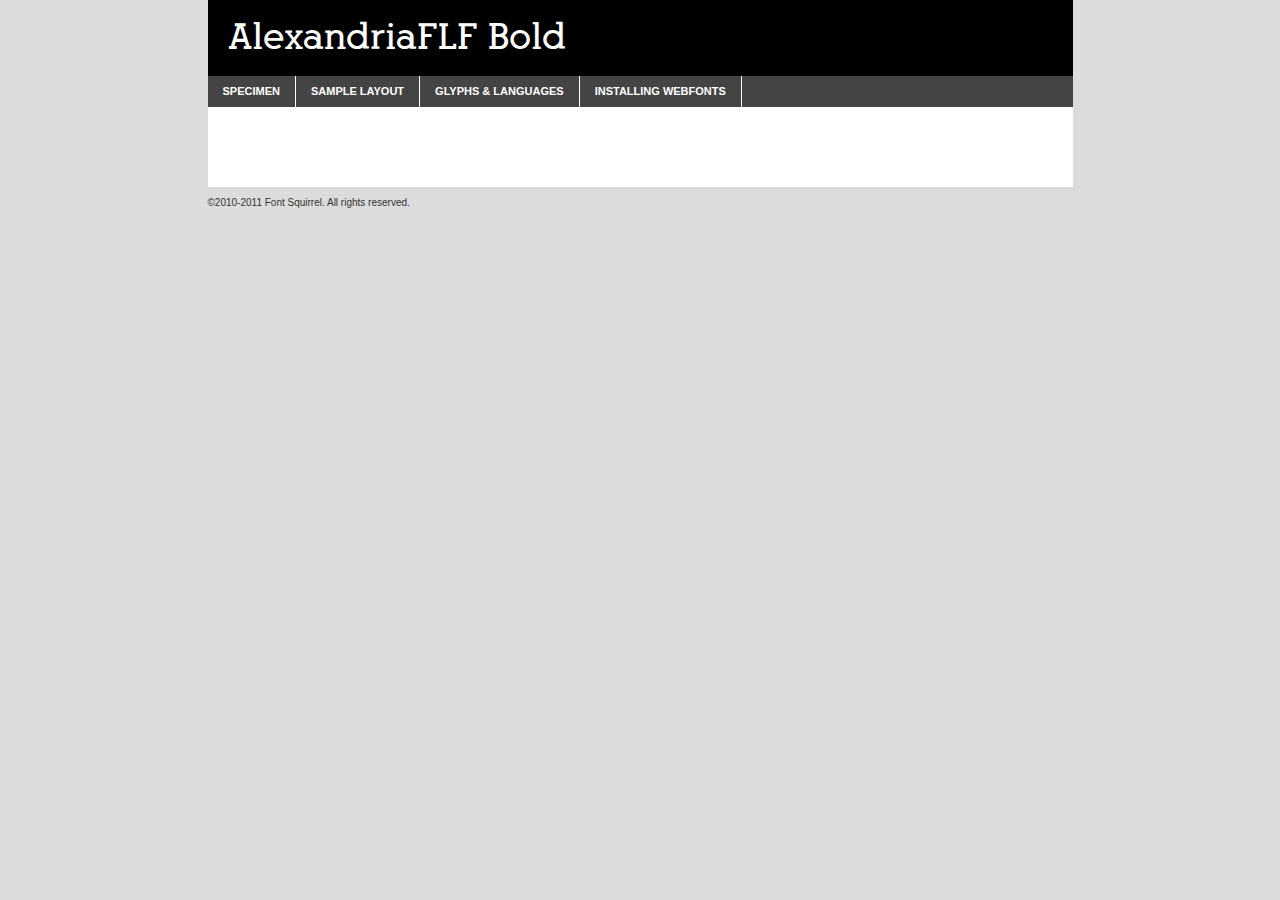
<file: fonts/alexandriaflf-bold-demo.html>
<!DOCTYPE html PUBLIC "-//W3C//DTD XHTML 1.0 Transitional//EN"
	"http://www.w3.org/TR/xhtml1/DTD/xhtml1-transitional.dtd">

<html xmlns="http://www.w3.org/1999/xhtml" xml:lang="en" lang="en">
<head>
	<meta http-equiv="Content-Type" content="text/html; charset=utf-8" />
	<script src="http://ajax.googleapis.com/ajax/libs/jquery/1.7.2/jquery.min.js" type="text/javascript" charset="utf-8"></script>
	<script src="specimen_files/easytabs.js" type="text/javascript" charset="utf-8"></script>
	<link rel="stylesheet" href="specimen_files/specimen_stylesheet.css" type="text/css" charset="utf-8" />
	<link rel="stylesheet" href="stylesheet.css" type="text/css" charset="utf-8" />

	<style type="text/css">
					body{
				font-family: 'alexandriaflfbold';
							}
		</style>

	<title>AlexandriaFLF Bold Specimen</title>
	
	
	<script type="text/javascript" charset="utf-8">
		$(document).ready(function() {
			$('#container').easyTabs({defaultContent:1});
		});
	</script>
</head>

<body>
<div id="container">
	<div id="header">
		AlexandriaFLF Bold	</div>
	<ul class="tabs">
		<li><a href="#specimen">Specimen</a></li>
		<li><a href="#layout">Sample Layout</a></li>
				<li><a href="#glyphs">Glyphs &amp; Languages</a></li>
		<li><a href="#installing">Installing Webfonts</a></li>
		
	</ul>
	
	<div id="main_content">

		
			<div id="specimen">
		
				<div class="section">
					<div class="grid12 firstcol">
						<div class="huge">AaBb</div>
					</div>
				</div>
		
				<div class="section">
					<div class="glyph_range">A&#x200B;B&#x200b;C&#x200b;D&#x200b;E&#x200b;F&#x200b;G&#x200b;H&#x200b;I&#x200b;J&#x200b;K&#x200b;L&#x200b;M&#x200b;N&#x200b;O&#x200b;P&#x200b;Q&#x200b;R&#x200b;S&#x200b;T&#x200b;U&#x200b;V&#x200b;W&#x200b;X&#x200b;Y&#x200b;Z&#x200b;a&#x200b;b&#x200b;c&#x200b;d&#x200b;e&#x200b;f&#x200b;g&#x200b;h&#x200b;i&#x200b;j&#x200b;k&#x200b;l&#x200b;m&#x200b;n&#x200b;o&#x200b;p&#x200b;q&#x200b;r&#x200b;s&#x200b;t&#x200b;u&#x200b;v&#x200b;w&#x200b;x&#x200b;y&#x200b;z&#x200b;1&#x200b;2&#x200b;3&#x200b;4&#x200b;5&#x200b;6&#x200b;7&#x200b;8&#x200b;9&#x200b;0&#x200b;&amp;&#x200b;.&#x200b;,&#x200b;?&#x200b;!&#x200b;&#64;&#x200b;(&#x200b;)&#x200b;#&#x200b;$&#x200b;%&#x200b;*&#x200b;+&#x200b;-&#x200b;=&#x200b;:&#x200b;;</div>
				</div>
				<div class="section">
					<div class="grid12 firstcol">
						<table class="sample_table">
							<tr><td>10</td><td class="size10">abcdefghijklmnopqrstuvwxyzABCDEFGHIJKLMNOPQRSTUVWXYZ0123456789abcdefghijklmnopqrstuvwxyzABCDEFGHIJKLMNOPQRSTUVWXYZ0123456789abcdefghijklmnopqrstuvwxyzABCDEFGHIJKLMNOPQRSTUVWXYZ</td></tr>
							<tr><td>11</td><td class="size11">abcdefghijklmnopqrstuvwxyzABCDEFGHIJKLMNOPQRSTUVWXYZ0123456789abcdefghijklmnopqrstuvwxyzABCDEFGHIJKLMNOPQRSTUVWXYZ0123456789abcdefghijklmnopqrstuvwxyzABCDEFGHIJKLMNOPQRSTUVWXYZ</td></tr>
							<tr><td>12</td><td class="size12">abcdefghijklmnopqrstuvwxyzABCDEFGHIJKLMNOPQRSTUVWXYZ0123456789abcdefghijklmnopqrstuvwxyzABCDEFGHIJKLMNOPQRSTUVWXYZ0123456789abcdefghijklmnopqrstuvwxyzABCDEFGHIJKLMNOPQRSTUVWXYZ</td></tr>
							<tr><td>13</td><td class="size13">abcdefghijklmnopqrstuvwxyzABCDEFGHIJKLMNOPQRSTUVWXYZ0123456789abcdefghijklmnopqrstuvwxyzABCDEFGHIJKLMNOPQRSTUVWXYZ0123456789abcdefghijklmnopqrstuvwxyzABCDEFGHIJKLMNOPQRSTUVWXYZ</td></tr>
							<tr><td>14</td><td class="size14">abcdefghijklmnopqrstuvwxyzABCDEFGHIJKLMNOPQRSTUVWXYZ0123456789abcdefghijklmnopqrstuvwxyzABCDEFGHIJKLMNOPQRSTUVWXYZ0123456789abcdefghijklmnopqrstuvwxyzABCDEFGHIJKLMNOPQRSTUVWXYZ</td></tr>
							<tr><td>16</td><td class="size16">abcdefghijklmnopqrstuvwxyzABCDEFGHIJKLMNOPQRSTUVWXYZ0123456789abcdefghijklmnopqrstuvwxyzABCDEFGHIJKLMNOPQRSTUVWXYZ</td></tr>
							<tr><td>18</td><td class="size18">abcdefghijklmnopqrstuvwxyzABCDEFGHIJKLMNOPQRSTUVWXYZ0123456789abcdefghijklmnopqrstuvwxyzABCDEFGHIJKLMNOPQRSTUVWXYZ</td></tr>
							<tr><td>20</td><td class="size20">abcdefghijklmnopqrstuvwxyzABCDEFGHIJKLMNOPQRSTUVWXYZ0123456789abcdefghijklmnopqrstuvwxyzABCDEFGHIJKLMNOPQRSTUVWXYZ</td></tr>
							<tr><td>24</td><td class="size24">abcdefghijklmnopqrstuvwxyzABCDEFGHIJKLMNOPQRSTUVWXYZ0123456789abcdefghijklmnopqrstuvwxyzABCDEFGHIJKLMNOPQRSTUVWXYZ</td></tr>
							<tr><td>30</td><td class="size30">abcdefghijklmnopqrstuvwxyzABCDEFGHIJKLMNOPQRSTUVWXYZ0123456789abcdefghijklmnopqrstuvwxyzABCDEFGHIJKLMNOPQRSTUVWXYZ</td></tr>
							<tr><td>36</td><td class="size36">abcdefghijklmnopqrstuvwxyzABCDEFGHIJKLMNOPQRSTUVWXYZ0123456789abcdefghijklmnopqrstuvwxyzABCDEFGHIJKLMNOPQRSTUVWXYZ</td></tr>
							<tr><td>48</td><td class="size48">abcdefghijklmnopqrstuvwxyzABCDEFGHIJKLMNOPQRSTUVWXYZ0123456789abcdefghijklmnopqrstuvwxyzABCDEFGHIJKLMNOPQRSTUVWXYZ</td></tr>
							<tr><td>60</td><td class="size60">abcdefghijklmnopqrstuvwxyzABCDEFGHIJKLMNOPQRSTUVWXYZ0123456789abcdefghijklmnopqrstuvwxyzABCDEFGHIJKLMNOPQRSTUVWXYZ</td></tr>
							<tr><td>72</td><td class="size72">abcdefghijklmnopqrstuvwxyzABCDEFGHIJKLMNOPQRSTUVWXYZ0123456789abcdefghijklmnopqrstuvwxyzABCDEFGHIJKLMNOPQRSTUVWXYZ</td></tr>
							<tr><td>90</td><td class="size90">abcdefghijklmnopqrstuvwxyzABCDEFGHIJKLMNOPQRSTUVWXYZ0123456789abcdefghijklmnopqrstuvwxyzABCDEFGHIJKLMNOPQRSTUVWXYZ</td></tr>
						</table>
				
					</div>
			
				</div>
		
		
		
								<div class="section" id="bodycomparison">


										<div id="xheight">
				<div class="fontbody">&#xE000;&#xE000;&#xE000;&#xE000;&#xE000;&#xE000;&#xE000;&#xE000;&#xE000;&#xE000;&#xE000;&#xE000;&#xE000;&#xE000;&#xE000;&#xE000;&#xE000;&#xE000;&#xE000;&#xE000;&#xE000;&#xE000;&#xE000;&#xE000;&#xE000;&#xE000;&#xE000;&#xE000;&#xE000;&#xE000;&#xE000;&#xE000;&#xE000;&#xE000;&#xE000;&#xE000;&#xE000;&#xE000;&#xE000;&#xE000;&#xE000;&#xE000;&#xE000;&#xE000;&#xE000;&#xE000;&#xE000;&#xE000;&#xE000;&#xE000;&#xE000;&#xE000;&#xE000;&#xE000;&#xE000;&#xE000;&#xE000;&#xE000;&#xE000;&#xE000;&#xE000;&#xE000;&#xE000;&#xE000;&#xE000;&#xE000;&#xE000;&#xE000;&#xE000;&#xE000;&#xE000;&#xE000;&#xE000;&#xE000;&#xE000;&#xE000;&#xE000;&#xE000;&#xE000;&#xE000;&#xE000;&#xE000;&#xE000;&#xE000;&#xE000;&#xE000;&#xE000;&#xE000;&#xE000;&#xE000;&#xE000;&#xE000;&#xE000;&#xE000;&#xE000;&#xE000;&#xE000;&#xE000;&#xE000;body</div><div class="arialbody">body</div><div class="verdanabody">body</div><div class="georgiabody">body</div></div>
										<div class="fontbody" style="z-index:1">
											body<span>AlexandriaFLF Bold</span>
										</div>
										<div class="arialbody" style="z-index:1">
											body<span>Arial</span>
										</div>
										<div class="verdanabody" style="z-index:1">
											body<span>Verdana</span>
										</div>
										<div class="georgiabody" style="z-index:1">
											body<span>Georgia</span>
										</div>



								</div>
		
		
				<div class="section psample psample_row1" id="">
					
					<div class="grid2 firstcol">
						<p class="size10"><span>10.</span>Aenean lacinia bibendum nulla sed consectetur. Fusce dapibus, tellus ac cursus commodo, tortor mauris condimentum nibh, ut fermentum massa justo sit amet risus. Nullam id dolor id nibh ultricies vehicula ut id elit. Cum sociis natoque penatibus et magnis dis parturient montes, nascetur ridiculus mus. Nulla vitae elit libero, a pharetra augue.</p>
			
					</div>
					<div class="grid3">
						<p class="size11"><span>11.</span>Aenean lacinia bibendum nulla sed consectetur. Fusce dapibus, tellus ac cursus commodo, tortor mauris condimentum nibh, ut fermentum massa justo sit amet risus. Nullam id dolor id nibh ultricies vehicula ut id elit. Cum sociis natoque penatibus et magnis dis parturient montes, nascetur ridiculus mus. Nulla vitae elit libero, a pharetra augue.</p>
			
					</div>
					<div class="grid3">
						<p class="size12"><span>12.</span>Aenean lacinia bibendum nulla sed consectetur. Fusce dapibus, tellus ac cursus commodo, tortor mauris condimentum nibh, ut fermentum massa justo sit amet risus. Nullam id dolor id nibh ultricies vehicula ut id elit. Cum sociis natoque penatibus et magnis dis parturient montes, nascetur ridiculus mus. Nulla vitae elit libero, a pharetra augue.</p>
			
					</div>
					<div class="grid4">
						<p class="size13"><span>13.</span>Aenean lacinia bibendum nulla sed consectetur. Fusce dapibus, tellus ac cursus commodo, tortor mauris condimentum nibh, ut fermentum massa justo sit amet risus. Nullam id dolor id nibh ultricies vehicula ut id elit. Cum sociis natoque penatibus et magnis dis parturient montes, nascetur ridiculus mus. Nulla vitae elit libero, a pharetra augue.</p>
			
					</div>
					<div class="white_blend"></div>
					
				</div>
				<div class="section psample psample_row2" id="">
					<div class="grid3 firstcol">
						<p class="size14"><span>14.</span>Aenean lacinia bibendum nulla sed consectetur. Fusce dapibus, tellus ac cursus commodo, tortor mauris condimentum nibh, ut fermentum massa justo sit amet risus. Nullam id dolor id nibh ultricies vehicula ut id elit. Cum sociis natoque penatibus et magnis dis parturient montes, nascetur ridiculus mus. Nulla vitae elit libero, a pharetra augue.</p>
			
					</div>
					<div class="grid4">
						<p class="size16"><span>16.</span>Aenean lacinia bibendum nulla sed consectetur. Fusce dapibus, tellus ac cursus commodo, tortor mauris condimentum nibh, ut fermentum massa justo sit amet risus. Nullam id dolor id nibh ultricies vehicula ut id elit. Cum sociis natoque penatibus et magnis dis parturient montes, nascetur ridiculus mus. Nulla vitae elit libero, a pharetra augue.</p>
			
					</div>
					<div class="grid5">
						<p class="size18"><span>18.</span>Aenean lacinia bibendum nulla sed consectetur. Fusce dapibus, tellus ac cursus commodo, tortor mauris condimentum nibh, ut fermentum massa justo sit amet risus. Nullam id dolor id nibh ultricies vehicula ut id elit. Cum sociis natoque penatibus et magnis dis parturient montes, nascetur ridiculus mus. Nulla vitae elit libero, a pharetra augue.</p>
			
					</div>

					<div class="white_blend"></div>

				</div>
				
				<div class="section psample psample_row3" id="">
					<div class="grid5 firstcol">
						<p class="size20"><span>20.</span>Aenean lacinia bibendum nulla sed consectetur. Fusce dapibus, tellus ac cursus commodo, tortor mauris condimentum nibh, ut fermentum massa justo sit amet risus. Nullam id dolor id nibh ultricies vehicula ut id elit. Cum sociis natoque penatibus et magnis dis parturient montes, nascetur ridiculus mus. Nulla vitae elit libero, a pharetra augue.</p>
					</div>
					<div class="grid7">
						<p class="size24"><span>24.</span>Aenean lacinia bibendum nulla sed consectetur. Fusce dapibus, tellus ac cursus commodo, tortor mauris condimentum nibh, ut fermentum massa justo sit amet risus. Nullam id dolor id nibh ultricies vehicula ut id elit. Cum sociis natoque penatibus et magnis dis parturient montes, nascetur ridiculus mus. Nulla vitae elit libero, a pharetra augue.</p>
					</div>
					
					<div class="white_blend"></div>
					
				</div>
				
				<div class="section psample psample_row4" id="">
					<div class="grid12 firstcol">
						<p class="size30"><span>30.</span>Aenean lacinia bibendum nulla sed consectetur. Fusce dapibus, tellus ac cursus commodo, tortor mauris condimentum nibh, ut fermentum massa justo sit amet risus. Nullam id dolor id nibh ultricies vehicula ut id elit. Cum sociis natoque penatibus et magnis dis parturient montes, nascetur ridiculus mus. Nulla vitae elit libero, a pharetra augue.</p>
					</div>
					<div class="white_blend"></div>
					
				</div>
				
				
				
				<div class="section psample psample_row1 fullreverse">
					<div class="grid2 firstcol">
						<p class="size10"><span>10.</span>Aenean lacinia bibendum nulla sed consectetur. Fusce dapibus, tellus ac cursus commodo, tortor mauris condimentum nibh, ut fermentum massa justo sit amet risus. Nullam id dolor id nibh ultricies vehicula ut id elit. Cum sociis natoque penatibus et magnis dis parturient montes, nascetur ridiculus mus. Nulla vitae elit libero, a pharetra augue.</p>
			
					</div>
					<div class="grid3">
						<p class="size11"><span>11.</span>Aenean lacinia bibendum nulla sed consectetur. Fusce dapibus, tellus ac cursus commodo, tortor mauris condimentum nibh, ut fermentum massa justo sit amet risus. Nullam id dolor id nibh ultricies vehicula ut id elit. Cum sociis natoque penatibus et magnis dis parturient montes, nascetur ridiculus mus. Nulla vitae elit libero, a pharetra augue.</p>
			
					</div>
					<div class="grid3">
						<p class="size12"><span>12.</span>Aenean lacinia bibendum nulla sed consectetur. Fusce dapibus, tellus ac cursus commodo, tortor mauris condimentum nibh, ut fermentum massa justo sit amet risus. Nullam id dolor id nibh ultricies vehicula ut id elit. Cum sociis natoque penatibus et magnis dis parturient montes, nascetur ridiculus mus. Nulla vitae elit libero, a pharetra augue.</p>
			
					</div>
					<div class="grid4">
						<p class="size13"><span>13.</span>Aenean lacinia bibendum nulla sed consectetur. Fusce dapibus, tellus ac cursus commodo, tortor mauris condimentum nibh, ut fermentum massa justo sit amet risus. Nullam id dolor id nibh ultricies vehicula ut id elit. Cum sociis natoque penatibus et magnis dis parturient montes, nascetur ridiculus mus. Nulla vitae elit libero, a pharetra augue.</p>
			
					</div>
					<div class="black_blend"></div>
					
				</div>
				
				<div class="section psample psample_row2 fullreverse">
					<div class="grid3 firstcol">
						<p class="size14"><span>14.</span>Aenean lacinia bibendum nulla sed consectetur. Fusce dapibus, tellus ac cursus commodo, tortor mauris condimentum nibh, ut fermentum massa justo sit amet risus. Nullam id dolor id nibh ultricies vehicula ut id elit. Cum sociis natoque penatibus et magnis dis parturient montes, nascetur ridiculus mus. Nulla vitae elit libero, a pharetra augue.</p>
			
					</div>
					<div class="grid4">
						<p class="size16"><span>16.</span>Aenean lacinia bibendum nulla sed consectetur. Fusce dapibus, tellus ac cursus commodo, tortor mauris condimentum nibh, ut fermentum massa justo sit amet risus. Nullam id dolor id nibh ultricies vehicula ut id elit. Cum sociis natoque penatibus et magnis dis parturient montes, nascetur ridiculus mus. Nulla vitae elit libero, a pharetra augue.</p>
			
					</div>
					<div class="grid5">
						<p class="size18"><span>18.</span>Aenean lacinia bibendum nulla sed consectetur. Fusce dapibus, tellus ac cursus commodo, tortor mauris condimentum nibh, ut fermentum massa justo sit amet risus. Nullam id dolor id nibh ultricies vehicula ut id elit. Cum sociis natoque penatibus et magnis dis parturient montes, nascetur ridiculus mus. Nulla vitae elit libero, a pharetra augue.</p>
			
					</div>
					<div class="black_blend"></div>

				</div>
				
				<div class="section psample fullreverse psample_row3" id="">
					<div class="grid5 firstcol">
						<p class="size20"><span>20.</span>Aenean lacinia bibendum nulla sed consectetur. Fusce dapibus, tellus ac cursus commodo, tortor mauris condimentum nibh, ut fermentum massa justo sit amet risus. Nullam id dolor id nibh ultricies vehicula ut id elit. Cum sociis natoque penatibus et magnis dis parturient montes, nascetur ridiculus mus. Nulla vitae elit libero, a pharetra augue.</p>
					</div>
					<div class="grid7">
						<p class="size24"><span>24.</span>Aenean lacinia bibendum nulla sed consectetur. Fusce dapibus, tellus ac cursus commodo, tortor mauris condimentum nibh, ut fermentum massa justo sit amet risus. Nullam id dolor id nibh ultricies vehicula ut id elit. Cum sociis natoque penatibus et magnis dis parturient montes, nascetur ridiculus mus. Nulla vitae elit libero, a pharetra augue.</p>
					</div>
					
					<div class="black_blend"></div>
					
				</div>
				
				<div class="section psample fullreverse psample_row4" id="" style="border-bottom: 20px #000 solid;">
					<div class="grid12 firstcol">
						<p class="size30"><span>30.</span>Aenean lacinia bibendum nulla sed consectetur. Fusce dapibus, tellus ac cursus commodo, tortor mauris condimentum nibh, ut fermentum massa justo sit amet risus. Nullam id dolor id nibh ultricies vehicula ut id elit. Cum sociis natoque penatibus et magnis dis parturient montes, nascetur ridiculus mus. Nulla vitae elit libero, a pharetra augue.</p>
					</div>
					<div class="black_blend"></div>
					
				</div>
				
				
				
				
			</div>
			
			<div id="layout">
				
				<div class="section">
					
					<div class="grid12 firstcol">
						<h1>Lorem Ipsum Dolor</h1>
						<h2>Etiam porta sem malesuada magna mollis euismod</h2>
						
						<p class="byline">By <a href="#link">Aenean Lacinia</a></p>
					</div>
				</div>
				<div class="section">
					<div class="grid8 firstcol">
						<p class="large">Donec sed odio dui. Morbi leo risus, porta ac consectetur ac, vestibulum at eros. Fusce dapibus, tellus ac cursus commodo, tortor mauris condimentum nibh, ut fermentum massa justo sit amet risus. </p>

						
						<h3>Pellentesque ornare sem</h3>

						<p>Maecenas sed diam eget risus varius blandit sit amet non magna. Maecenas faucibus mollis interdum. Donec ullamcorper nulla non metus auctor fringilla. Nullam id dolor id nibh ultricies vehicula ut id elit. Nullam id dolor id nibh ultricies vehicula ut id elit. </p>

						<p>Aenean eu leo quam. Pellentesque ornare sem lacinia quam venenatis vestibulum. Lorem ipsum dolor sit amet, consectetur adipiscing elit. Cum sociis natoque penatibus et magnis dis parturient montes, nascetur ridiculus mus. </p>

						<p>Nulla vitae elit libero, a pharetra augue. Praesent commodo cursus magna, vel scelerisque nisl consectetur et. Aenean lacinia bibendum nulla sed consectetur. </p>

						<p>Nullam quis risus eget urna mollis ornare vel eu leo. Nullam quis risus eget urna mollis ornare vel eu leo. Maecenas sed diam eget risus varius blandit sit amet non magna. Donec ullamcorper nulla non metus auctor fringilla. </p>

						<h3>Cras mattis consectetur</h3>

						<p>Aenean eu leo quam. Pellentesque ornare sem lacinia quam venenatis vestibulum. Aenean lacinia bibendum nulla sed consectetur. Integer posuere erat a ante venenatis dapibus posuere velit aliquet. Cras mattis consectetur purus sit amet fermentum. </p>

						<p>Nullam id dolor id nibh ultricies vehicula ut id elit. Nullam quis risus eget urna mollis ornare vel eu leo. Cras mattis consectetur purus sit amet fermentum.</p>
					</div>
					
					<div class="grid4 sidebar">
						
						<div class="box reverse">
							<p class="last">Nullam quis risus eget urna mollis ornare vel eu leo. Donec ullamcorper nulla non metus auctor fringilla. Cras mattis consectetur purus sit amet fermentum. Sed posuere consectetur est at lobortis. Lorem ipsum dolor sit amet, consectetur adipiscing elit. </p>
						</div>
						
						<p class="caption">Maecenas sed diam eget risus varius.</p>

						<p>Vestibulum id ligula porta felis euismod semper. Integer posuere erat a ante venenatis dapibus posuere velit aliquet. Vestibulum id ligula porta felis euismod semper. Sed posuere consectetur est at lobortis. Maecenas sed diam eget risus varius blandit sit amet non magna. Fusce dapibus, tellus ac cursus commodo, tortor mauris condimentum nibh, ut fermentum massa justo sit amet risus. </p>

					

						<p>Duis mollis, est non commodo luctus, nisi erat porttitor ligula, eget lacinia odio sem nec elit. Aenean lacinia bibendum nulla sed consectetur. Vivamus sagittis lacus vel augue laoreet rutrum faucibus dolor auctor. Aenean lacinia bibendum nulla sed consectetur. Nullam quis risus eget urna mollis ornare vel eu leo. </p>

						<p>Praesent commodo cursus magna, vel scelerisque nisl consectetur et. Donec ullamcorper nulla non metus auctor fringilla. Maecenas faucibus mollis interdum. Fusce dapibus, tellus ac cursus commodo, tortor mauris condimentum nibh, ut fermentum massa justo sit amet risus. </p>

					</div>
				</div>
				
			</div>


			



		<div id="glyphs">
			<div class="section">
				<div class="grid12 firstcol">
			
				<h1>Language Support</h1>
				<p>The subset of AlexandriaFLF Bold in this kit supports the following languages:<br />
			
					Albanian, Danish, Dutch, English, Faroese, French, German, Icelandic, Italian, Malagasy, Norwegian, Portuguese, Spanish, Swedish				</p>
				<h1>Glyph Chart</h1>
				<p>The subset of AlexandriaFLF Bold in this kit includes all the glyphs listed below. Unicode entities are included above each glyph to help you insert individual characters into your layout.</p>
				<div id="glyph_chart">
			
																														 <div><p>&amp;#5;</p>&#5;</div>
																				 <div><p>&amp;#6;</p>&#6;</div>
																				 <div><p>&amp;#8;</p>&#8;</div>
																				 <div><p>&amp;#10;</p>&#10;</div>
																				 <div><p>&amp;#11;</p>&#11;</div>
																				 <div><p>&amp;#12;</p>&#12;</div>
																				 <div><p>&amp;#13;</p>&#13;</div>
																				 <div><p>&amp;#25;</p>&#25;</div>
																				 <div><p>&amp;#26;</p>&#26;</div>
																				 <div><p>&amp;#27;</p>&#27;</div>
																				 <div><p>&amp;#28;</p>&#28;</div>
																				 <div><p>&amp;#29;</p>&#29;</div>
																				 <div><p>&amp;#30;</p>&#30;</div>
																				 <div><p>&amp;#31;</p>&#31;</div>
																				 <div><p>&amp;#32;</p>&#32;</div>
																				 <div><p>&amp;#33;</p>&#33;</div>
																				 <div><p>&amp;#34;</p>&#34;</div>
																				 <div><p>&amp;#35;</p>&#35;</div>
																				 <div><p>&amp;#36;</p>&#36;</div>
																				 <div><p>&amp;#37;</p>&#37;</div>
																				 <div><p>&amp;#38;</p>&#38;</div>
																				 <div><p>&amp;#39;</p>&#39;</div>
																				 <div><p>&amp;#40;</p>&#40;</div>
																				 <div><p>&amp;#41;</p>&#41;</div>
																				 <div><p>&amp;#42;</p>&#42;</div>
																				 <div><p>&amp;#43;</p>&#43;</div>
																				 <div><p>&amp;#44;</p>&#44;</div>
																				 <div><p>&amp;#45;</p>&#45;</div>
																				 <div><p>&amp;#46;</p>&#46;</div>
																				 <div><p>&amp;#47;</p>&#47;</div>
																				 <div><p>&amp;#48;</p>&#48;</div>
																				 <div><p>&amp;#49;</p>&#49;</div>
																				 <div><p>&amp;#50;</p>&#50;</div>
																				 <div><p>&amp;#51;</p>&#51;</div>
																				 <div><p>&amp;#52;</p>&#52;</div>
																				 <div><p>&amp;#53;</p>&#53;</div>
																				 <div><p>&amp;#54;</p>&#54;</div>
																				 <div><p>&amp;#55;</p>&#55;</div>
																				 <div><p>&amp;#56;</p>&#56;</div>
																				 <div><p>&amp;#57;</p>&#57;</div>
																				 <div><p>&amp;#58;</p>&#58;</div>
																				 <div><p>&amp;#59;</p>&#59;</div>
																				 <div><p>&amp;#60;</p>&#60;</div>
																				 <div><p>&amp;#61;</p>&#61;</div>
																				 <div><p>&amp;#62;</p>&#62;</div>
																				 <div><p>&amp;#63;</p>&#63;</div>
																				 <div><p>&amp;#64;</p>&#64;</div>
																				 <div><p>&amp;#65;</p>&#65;</div>
																				 <div><p>&amp;#66;</p>&#66;</div>
																				 <div><p>&amp;#67;</p>&#67;</div>
																				 <div><p>&amp;#68;</p>&#68;</div>
																				 <div><p>&amp;#69;</p>&#69;</div>
																				 <div><p>&amp;#70;</p>&#70;</div>
																				 <div><p>&amp;#71;</p>&#71;</div>
																				 <div><p>&amp;#72;</p>&#72;</div>
																				 <div><p>&amp;#73;</p>&#73;</div>
																				 <div><p>&amp;#74;</p>&#74;</div>
																				 <div><p>&amp;#75;</p>&#75;</div>
																				 <div><p>&amp;#76;</p>&#76;</div>
																				 <div><p>&amp;#77;</p>&#77;</div>
																				 <div><p>&amp;#78;</p>&#78;</div>
																				 <div><p>&amp;#79;</p>&#79;</div>
																				 <div><p>&amp;#80;</p>&#80;</div>
																				 <div><p>&amp;#81;</p>&#81;</div>
																				 <div><p>&amp;#82;</p>&#82;</div>
																				 <div><p>&amp;#83;</p>&#83;</div>
																				 <div><p>&amp;#84;</p>&#84;</div>
																				 <div><p>&amp;#85;</p>&#85;</div>
																				 <div><p>&amp;#86;</p>&#86;</div>
																				 <div><p>&amp;#87;</p>&#87;</div>
																				 <div><p>&amp;#88;</p>&#88;</div>
																				 <div><p>&amp;#89;</p>&#89;</div>
																				 <div><p>&amp;#90;</p>&#90;</div>
																				 <div><p>&amp;#91;</p>&#91;</div>
																				 <div><p>&amp;#92;</p>&#92;</div>
																				 <div><p>&amp;#93;</p>&#93;</div>
																				 <div><p>&amp;#94;</p>&#94;</div>
																				 <div><p>&amp;#95;</p>&#95;</div>
																				 <div><p>&amp;#96;</p>&#96;</div>
																				 <div><p>&amp;#97;</p>&#97;</div>
																				 <div><p>&amp;#98;</p>&#98;</div>
																				 <div><p>&amp;#99;</p>&#99;</div>
																				 <div><p>&amp;#100;</p>&#100;</div>
																				 <div><p>&amp;#101;</p>&#101;</div>
																				 <div><p>&amp;#102;</p>&#102;</div>
																				 <div><p>&amp;#103;</p>&#103;</div>
																				 <div><p>&amp;#104;</p>&#104;</div>
																				 <div><p>&amp;#105;</p>&#105;</div>
																				 <div><p>&amp;#106;</p>&#106;</div>
																				 <div><p>&amp;#107;</p>&#107;</div>
																				 <div><p>&amp;#108;</p>&#108;</div>
																				 <div><p>&amp;#109;</p>&#109;</div>
																				 <div><p>&amp;#110;</p>&#110;</div>
																				 <div><p>&amp;#111;</p>&#111;</div>
																				 <div><p>&amp;#112;</p>&#112;</div>
																				 <div><p>&amp;#113;</p>&#113;</div>
																				 <div><p>&amp;#114;</p>&#114;</div>
																				 <div><p>&amp;#115;</p>&#115;</div>
																				 <div><p>&amp;#116;</p>&#116;</div>
																				 <div><p>&amp;#117;</p>&#117;</div>
																				 <div><p>&amp;#118;</p>&#118;</div>
																				 <div><p>&amp;#119;</p>&#119;</div>
																				 <div><p>&amp;#120;</p>&#120;</div>
																				 <div><p>&amp;#121;</p>&#121;</div>
																				 <div><p>&amp;#122;</p>&#122;</div>
																				 <div><p>&amp;#123;</p>&#123;</div>
																				 <div><p>&amp;#124;</p>&#124;</div>
																				 <div><p>&amp;#125;</p>&#125;</div>
																				 <div><p>&amp;#126;</p>&#126;</div>
																				 <div><p>&amp;#160;</p>&#160;</div>
																				 <div><p>&amp;#161;</p>&#161;</div>
																				 <div><p>&amp;#162;</p>&#162;</div>
																				 <div><p>&amp;#163;</p>&#163;</div>
																				 <div><p>&amp;#164;</p>&#164;</div>
																				 <div><p>&amp;#165;</p>&#165;</div>
																				 <div><p>&amp;#166;</p>&#166;</div>
																				 <div><p>&amp;#167;</p>&#167;</div>
																				 <div><p>&amp;#168;</p>&#168;</div>
																				 <div><p>&amp;#169;</p>&#169;</div>
																				 <div><p>&amp;#170;</p>&#170;</div>
																				 <div><p>&amp;#171;</p>&#171;</div>
																				 <div><p>&amp;#172;</p>&#172;</div>
																				 <div><p>&amp;#173;</p>&#173;</div>
																				 <div><p>&amp;#174;</p>&#174;</div>
																				 <div><p>&amp;#175;</p>&#175;</div>
																				 <div><p>&amp;#176;</p>&#176;</div>
																				 <div><p>&amp;#177;</p>&#177;</div>
																				 <div><p>&amp;#178;</p>&#178;</div>
																				 <div><p>&amp;#179;</p>&#179;</div>
																				 <div><p>&amp;#180;</p>&#180;</div>
																				 <div><p>&amp;#181;</p>&#181;</div>
																				 <div><p>&amp;#182;</p>&#182;</div>
																				 <div><p>&amp;#183;</p>&#183;</div>
																				 <div><p>&amp;#184;</p>&#184;</div>
																				 <div><p>&amp;#185;</p>&#185;</div>
																				 <div><p>&amp;#186;</p>&#186;</div>
																				 <div><p>&amp;#187;</p>&#187;</div>
																				 <div><p>&amp;#188;</p>&#188;</div>
																				 <div><p>&amp;#189;</p>&#189;</div>
																				 <div><p>&amp;#190;</p>&#190;</div>
																				 <div><p>&amp;#191;</p>&#191;</div>
																				 <div><p>&amp;#192;</p>&#192;</div>
																				 <div><p>&amp;#193;</p>&#193;</div>
																				 <div><p>&amp;#194;</p>&#194;</div>
																				 <div><p>&amp;#195;</p>&#195;</div>
																				 <div><p>&amp;#196;</p>&#196;</div>
																				 <div><p>&amp;#197;</p>&#197;</div>
																				 <div><p>&amp;#198;</p>&#198;</div>
																				 <div><p>&amp;#199;</p>&#199;</div>
																				 <div><p>&amp;#200;</p>&#200;</div>
																				 <div><p>&amp;#201;</p>&#201;</div>
																				 <div><p>&amp;#202;</p>&#202;</div>
																				 <div><p>&amp;#203;</p>&#203;</div>
																				 <div><p>&amp;#204;</p>&#204;</div>
																				 <div><p>&amp;#205;</p>&#205;</div>
																				 <div><p>&amp;#206;</p>&#206;</div>
																				 <div><p>&amp;#207;</p>&#207;</div>
																				 <div><p>&amp;#208;</p>&#208;</div>
																				 <div><p>&amp;#209;</p>&#209;</div>
																				 <div><p>&amp;#210;</p>&#210;</div>
																				 <div><p>&amp;#211;</p>&#211;</div>
																				 <div><p>&amp;#212;</p>&#212;</div>
																				 <div><p>&amp;#213;</p>&#213;</div>
																				 <div><p>&amp;#214;</p>&#214;</div>
																				 <div><p>&amp;#215;</p>&#215;</div>
																				 <div><p>&amp;#216;</p>&#216;</div>
																				 <div><p>&amp;#217;</p>&#217;</div>
																				 <div><p>&amp;#218;</p>&#218;</div>
																				 <div><p>&amp;#219;</p>&#219;</div>
																				 <div><p>&amp;#220;</p>&#220;</div>
																				 <div><p>&amp;#221;</p>&#221;</div>
																				 <div><p>&amp;#222;</p>&#222;</div>
																				 <div><p>&amp;#223;</p>&#223;</div>
																				 <div><p>&amp;#224;</p>&#224;</div>
																				 <div><p>&amp;#225;</p>&#225;</div>
																				 <div><p>&amp;#226;</p>&#226;</div>
																				 <div><p>&amp;#227;</p>&#227;</div>
																				 <div><p>&amp;#228;</p>&#228;</div>
																				 <div><p>&amp;#229;</p>&#229;</div>
																				 <div><p>&amp;#230;</p>&#230;</div>
																				 <div><p>&amp;#231;</p>&#231;</div>
																				 <div><p>&amp;#232;</p>&#232;</div>
																				 <div><p>&amp;#233;</p>&#233;</div>
																				 <div><p>&amp;#234;</p>&#234;</div>
																				 <div><p>&amp;#235;</p>&#235;</div>
																				 <div><p>&amp;#236;</p>&#236;</div>
																				 <div><p>&amp;#237;</p>&#237;</div>
																				 <div><p>&amp;#238;</p>&#238;</div>
																				 <div><p>&amp;#239;</p>&#239;</div>
																				 <div><p>&amp;#240;</p>&#240;</div>
																				 <div><p>&amp;#241;</p>&#241;</div>
																				 <div><p>&amp;#242;</p>&#242;</div>
																				 <div><p>&amp;#243;</p>&#243;</div>
																				 <div><p>&amp;#244;</p>&#244;</div>
																				 <div><p>&amp;#245;</p>&#245;</div>
																				 <div><p>&amp;#246;</p>&#246;</div>
																				 <div><p>&amp;#247;</p>&#247;</div>
																				 <div><p>&amp;#248;</p>&#248;</div>
																				 <div><p>&amp;#249;</p>&#249;</div>
																				 <div><p>&amp;#250;</p>&#250;</div>
																				 <div><p>&amp;#251;</p>&#251;</div>
																				 <div><p>&amp;#252;</p>&#252;</div>
																				 <div><p>&amp;#253;</p>&#253;</div>
																				 <div><p>&amp;#254;</p>&#254;</div>
																				 <div><p>&amp;#255;</p>&#255;</div>
																				 <div><p>&amp;#338;</p>&#338;</div>
																				 <div><p>&amp;#339;</p>&#339;</div>
																				 <div><p>&amp;#376;</p>&#376;</div>
																				 <div><p>&amp;#710;</p>&#710;</div>
																				 <div><p>&amp;#732;</p>&#732;</div>
																				 <div><p>&amp;#8192;</p>&#8192;</div>
																				 <div><p>&amp;#8193;</p>&#8193;</div>
																				 <div><p>&amp;#8194;</p>&#8194;</div>
																				 <div><p>&amp;#8195;</p>&#8195;</div>
																				 <div><p>&amp;#8196;</p>&#8196;</div>
																				 <div><p>&amp;#8197;</p>&#8197;</div>
																				 <div><p>&amp;#8198;</p>&#8198;</div>
																				 <div><p>&amp;#8199;</p>&#8199;</div>
																				 <div><p>&amp;#8200;</p>&#8200;</div>
																				 <div><p>&amp;#8201;</p>&#8201;</div>
																				 <div><p>&amp;#8202;</p>&#8202;</div>
																				 <div><p>&amp;#8208;</p>&#8208;</div>
																				 <div><p>&amp;#8209;</p>&#8209;</div>
																				 <div><p>&amp;#8210;</p>&#8210;</div>
																				 <div><p>&amp;#8211;</p>&#8211;</div>
																				 <div><p>&amp;#8212;</p>&#8212;</div>
																				 <div><p>&amp;#8216;</p>&#8216;</div>
																				 <div><p>&amp;#8217;</p>&#8217;</div>
																				 <div><p>&amp;#8218;</p>&#8218;</div>
																				 <div><p>&amp;#8220;</p>&#8220;</div>
																				 <div><p>&amp;#8221;</p>&#8221;</div>
																				 <div><p>&amp;#8222;</p>&#8222;</div>
																				 <div><p>&amp;#8226;</p>&#8226;</div>
																				 <div><p>&amp;#8230;</p>&#8230;</div>
																				 <div><p>&amp;#8239;</p>&#8239;</div>
																				 <div><p>&amp;#8249;</p>&#8249;</div>
																				 <div><p>&amp;#8250;</p>&#8250;</div>
																				 <div><p>&amp;#8287;</p>&#8287;</div>
																				 <div><p>&amp;#8482;</p>&#8482;</div>
																				 <div><p>&amp;#57344;</p>&#57344;</div>
																																						</div>	
				</div>
		
		
			</div>
		</div>
		
		
		<div id="specs">
			
		</div>
	
		<div id="installing">
			<div class="section">
				<div class="grid7 firstcol">
					<h1>Installing Webfonts</h1>
					
					<p>Webfonts are supported by all major browser platforms but not all in the same way. There are currently four different font formats that must be included in order to target all browsers. This includes TTF, WOFF, EOT and SVG.</p>
					
					<h2>1. Upload your webfonts</h2>
					<p>You must upload your webfont kit to your website. They should be in or near the same directory as your CSS files.</p>
					
					<h2>2. Include the webfont stylesheet</h2>
					<p>A special CSS @font-face declaration helps the various browsers select the appropriate font it needs without causing you a bunch of headaches. Learn more about this syntax by reading the <a href="http://www.fontspring.com/blog/further-hardening-of-the-bulletproof-syntax">Fontspring blog post</a> about it. The code for it is as follows:</p>


<code>
@font-face{ 
	font-family: 'MyWebFont';
	src: url('WebFont.eot');
	src: url('WebFont.eot?#iefix') format('embedded-opentype'),
	     url('WebFont.woff') format('woff'),
	     url('WebFont.ttf') format('truetype'),
	     url('WebFont.svg#webfont') format('svg');
}
</code>

	<p>We've already gone ahead and generated the code for you. All you have to do is link to the stylesheet in your HTML, like this:</p>
	<code>&lt;link rel=&quot;stylesheet&quot; href=&quot;stylesheet.css&quot; type=&quot;text/css&quot; charset=&quot;utf-8&quot; /&gt;</code>

					<h2>3. Modify your own stylesheet</h2>
					<p>To take advantage of your new fonts, you must tell your stylesheet to use them. Look at the original @font-face declaration above and find the property called "font-family." The name linked there will be what you use to reference the font. Prepend that webfont name to the font stack in the "font-family" property, inside the selector you want to change. For example:</p>
<code>p { font-family: 'WebFont', Arial, sans-serif; }</code>

<h2>4. Test</h2>
<p>Getting webfonts to work cross-browser <em>can</em> be tricky. Use the information in the sidebar to help you if you find that fonts aren't loading in a particular browser.</p>
				</div>
				
				<div class="grid5 sidebar">
					<div class="box">
						<h2>Troubleshooting<br />Font-Face Problems</h2>
						<p>Having trouble getting your webfonts to load in your new website? Here are some tips to sort out what might be the problem.</p>

						<h3>Fonts not showing in any browser</h3>

						<p>This sounds like you need to work on the plumbing. You either did not upload the fonts to the correct directory, or you did not link the fonts properly in the CSS. If you've confirmed that all this is correct and you still have a problem, take a look at your .htaccess file and see if requests are getting intercepted.</p>

						<h3>Fonts not loading in iPhone or iPad</h3>

						<p>The most common problem here is that you are serving the fonts from an IIS server. IIS refuses to serve files that have unknown MIME types. If that is the case, you must set the MIME type for SVG to "image/svg+xml" in the server settings. Follow these instructions from Microsoft if you need help.</p>

						<h3>Fonts not loading in Firefox</h3>

						<p>The primary reason for this failure? You are still using a version Firefox older than 3.5. So upgrade already! If that isn't it, then you are very likely serving fonts from a different domain. Firefox requires that all font assets be served from the same domain. Lastly it is possible that you need to add WOFF to your list of MIME types (if you are serving via IIS.)</p>

						<h3>Fonts not loading in IE</h3>

						<p>Are you looking at Internet Explorer on an actual Windows machine or are you cheating by using a service like Adobe BrowserLab? Many of these screenshot services do not render @font-face for IE. Best to test it on a real machine.</p>

						<h3>Fonts not loading in IE9</h3>

						<p>IE9, like Firefox, requires that fonts be served from the same domain as the website. Make sure that is the case.</p>
					</div>
				</div>
			</div>
			
		</div>
	
	</div>
	<div id="footer">
		<p>&copy;2010-2011 Font Squirrel. All rights reserved.</p>
	</div>
</div>
</body>
</html>
</file>
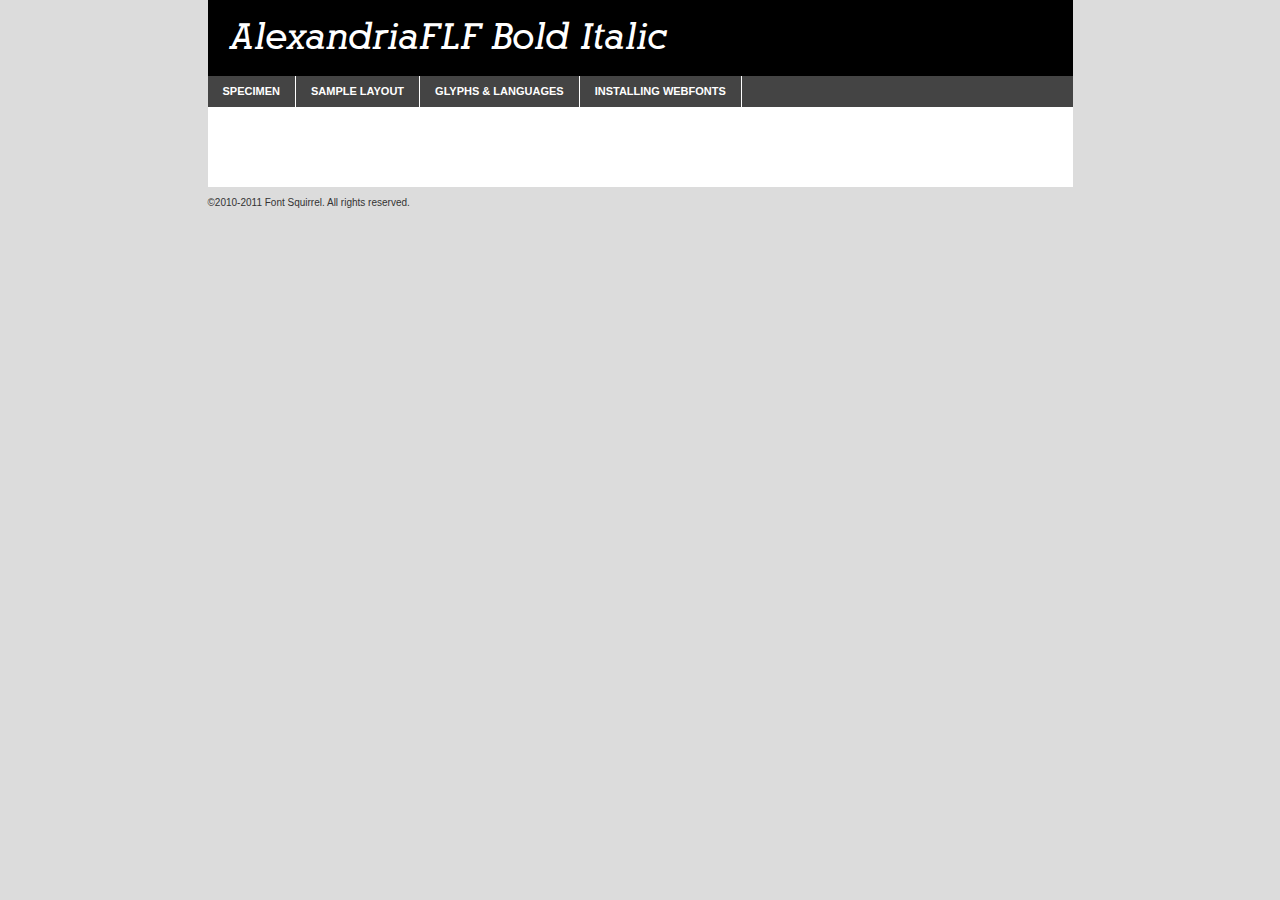
<file: fonts/alexandriaflf-bolditalic-demo.html>
<!DOCTYPE html PUBLIC "-//W3C//DTD XHTML 1.0 Transitional//EN"
	"http://www.w3.org/TR/xhtml1/DTD/xhtml1-transitional.dtd">

<html xmlns="http://www.w3.org/1999/xhtml" xml:lang="en" lang="en">
<head>
	<meta http-equiv="Content-Type" content="text/html; charset=utf-8" />
	<script src="http://ajax.googleapis.com/ajax/libs/jquery/1.7.2/jquery.min.js" type="text/javascript" charset="utf-8"></script>
	<script src="specimen_files/easytabs.js" type="text/javascript" charset="utf-8"></script>
	<link rel="stylesheet" href="specimen_files/specimen_stylesheet.css" type="text/css" charset="utf-8" />
	<link rel="stylesheet" href="stylesheet.css" type="text/css" charset="utf-8" />

	<style type="text/css">
					body{
				font-family: 'alexandriaflfbold_italic';
							}
		</style>

	<title>AlexandriaFLF Bold Italic Specimen</title>
	
	
	<script type="text/javascript" charset="utf-8">
		$(document).ready(function() {
			$('#container').easyTabs({defaultContent:1});
		});
	</script>
</head>

<body>
<div id="container">
	<div id="header">
		AlexandriaFLF Bold Italic	</div>
	<ul class="tabs">
		<li><a href="#specimen">Specimen</a></li>
		<li><a href="#layout">Sample Layout</a></li>
				<li><a href="#glyphs">Glyphs &amp; Languages</a></li>
		<li><a href="#installing">Installing Webfonts</a></li>
		
	</ul>
	
	<div id="main_content">

		
			<div id="specimen">
		
				<div class="section">
					<div class="grid12 firstcol">
						<div class="huge">AaBb</div>
					</div>
				</div>
		
				<div class="section">
					<div class="glyph_range">A&#x200B;B&#x200b;C&#x200b;D&#x200b;E&#x200b;F&#x200b;G&#x200b;H&#x200b;I&#x200b;J&#x200b;K&#x200b;L&#x200b;M&#x200b;N&#x200b;O&#x200b;P&#x200b;Q&#x200b;R&#x200b;S&#x200b;T&#x200b;U&#x200b;V&#x200b;W&#x200b;X&#x200b;Y&#x200b;Z&#x200b;a&#x200b;b&#x200b;c&#x200b;d&#x200b;e&#x200b;f&#x200b;g&#x200b;h&#x200b;i&#x200b;j&#x200b;k&#x200b;l&#x200b;m&#x200b;n&#x200b;o&#x200b;p&#x200b;q&#x200b;r&#x200b;s&#x200b;t&#x200b;u&#x200b;v&#x200b;w&#x200b;x&#x200b;y&#x200b;z&#x200b;1&#x200b;2&#x200b;3&#x200b;4&#x200b;5&#x200b;6&#x200b;7&#x200b;8&#x200b;9&#x200b;0&#x200b;&amp;&#x200b;.&#x200b;,&#x200b;?&#x200b;!&#x200b;&#64;&#x200b;(&#x200b;)&#x200b;#&#x200b;$&#x200b;%&#x200b;*&#x200b;+&#x200b;-&#x200b;=&#x200b;:&#x200b;;</div>
				</div>
				<div class="section">
					<div class="grid12 firstcol">
						<table class="sample_table">
							<tr><td>10</td><td class="size10">abcdefghijklmnopqrstuvwxyzABCDEFGHIJKLMNOPQRSTUVWXYZ0123456789abcdefghijklmnopqrstuvwxyzABCDEFGHIJKLMNOPQRSTUVWXYZ0123456789abcdefghijklmnopqrstuvwxyzABCDEFGHIJKLMNOPQRSTUVWXYZ</td></tr>
							<tr><td>11</td><td class="size11">abcdefghijklmnopqrstuvwxyzABCDEFGHIJKLMNOPQRSTUVWXYZ0123456789abcdefghijklmnopqrstuvwxyzABCDEFGHIJKLMNOPQRSTUVWXYZ0123456789abcdefghijklmnopqrstuvwxyzABCDEFGHIJKLMNOPQRSTUVWXYZ</td></tr>
							<tr><td>12</td><td class="size12">abcdefghijklmnopqrstuvwxyzABCDEFGHIJKLMNOPQRSTUVWXYZ0123456789abcdefghijklmnopqrstuvwxyzABCDEFGHIJKLMNOPQRSTUVWXYZ0123456789abcdefghijklmnopqrstuvwxyzABCDEFGHIJKLMNOPQRSTUVWXYZ</td></tr>
							<tr><td>13</td><td class="size13">abcdefghijklmnopqrstuvwxyzABCDEFGHIJKLMNOPQRSTUVWXYZ0123456789abcdefghijklmnopqrstuvwxyzABCDEFGHIJKLMNOPQRSTUVWXYZ0123456789abcdefghijklmnopqrstuvwxyzABCDEFGHIJKLMNOPQRSTUVWXYZ</td></tr>
							<tr><td>14</td><td class="size14">abcdefghijklmnopqrstuvwxyzABCDEFGHIJKLMNOPQRSTUVWXYZ0123456789abcdefghijklmnopqrstuvwxyzABCDEFGHIJKLMNOPQRSTUVWXYZ0123456789abcdefghijklmnopqrstuvwxyzABCDEFGHIJKLMNOPQRSTUVWXYZ</td></tr>
							<tr><td>16</td><td class="size16">abcdefghijklmnopqrstuvwxyzABCDEFGHIJKLMNOPQRSTUVWXYZ0123456789abcdefghijklmnopqrstuvwxyzABCDEFGHIJKLMNOPQRSTUVWXYZ</td></tr>
							<tr><td>18</td><td class="size18">abcdefghijklmnopqrstuvwxyzABCDEFGHIJKLMNOPQRSTUVWXYZ0123456789abcdefghijklmnopqrstuvwxyzABCDEFGHIJKLMNOPQRSTUVWXYZ</td></tr>
							<tr><td>20</td><td class="size20">abcdefghijklmnopqrstuvwxyzABCDEFGHIJKLMNOPQRSTUVWXYZ0123456789abcdefghijklmnopqrstuvwxyzABCDEFGHIJKLMNOPQRSTUVWXYZ</td></tr>
							<tr><td>24</td><td class="size24">abcdefghijklmnopqrstuvwxyzABCDEFGHIJKLMNOPQRSTUVWXYZ0123456789abcdefghijklmnopqrstuvwxyzABCDEFGHIJKLMNOPQRSTUVWXYZ</td></tr>
							<tr><td>30</td><td class="size30">abcdefghijklmnopqrstuvwxyzABCDEFGHIJKLMNOPQRSTUVWXYZ0123456789abcdefghijklmnopqrstuvwxyzABCDEFGHIJKLMNOPQRSTUVWXYZ</td></tr>
							<tr><td>36</td><td class="size36">abcdefghijklmnopqrstuvwxyzABCDEFGHIJKLMNOPQRSTUVWXYZ0123456789abcdefghijklmnopqrstuvwxyzABCDEFGHIJKLMNOPQRSTUVWXYZ</td></tr>
							<tr><td>48</td><td class="size48">abcdefghijklmnopqrstuvwxyzABCDEFGHIJKLMNOPQRSTUVWXYZ0123456789abcdefghijklmnopqrstuvwxyzABCDEFGHIJKLMNOPQRSTUVWXYZ</td></tr>
							<tr><td>60</td><td class="size60">abcdefghijklmnopqrstuvwxyzABCDEFGHIJKLMNOPQRSTUVWXYZ0123456789abcdefghijklmnopqrstuvwxyzABCDEFGHIJKLMNOPQRSTUVWXYZ</td></tr>
							<tr><td>72</td><td class="size72">abcdefghijklmnopqrstuvwxyzABCDEFGHIJKLMNOPQRSTUVWXYZ0123456789abcdefghijklmnopqrstuvwxyzABCDEFGHIJKLMNOPQRSTUVWXYZ</td></tr>
							<tr><td>90</td><td class="size90">abcdefghijklmnopqrstuvwxyzABCDEFGHIJKLMNOPQRSTUVWXYZ0123456789abcdefghijklmnopqrstuvwxyzABCDEFGHIJKLMNOPQRSTUVWXYZ</td></tr>
						</table>
				
					</div>
			
				</div>
		
		
		
								<div class="section" id="bodycomparison">


										<div id="xheight">
				<div class="fontbody">&#xE000;&#xE000;&#xE000;&#xE000;&#xE000;&#xE000;&#xE000;&#xE000;&#xE000;&#xE000;&#xE000;&#xE000;&#xE000;&#xE000;&#xE000;&#xE000;&#xE000;&#xE000;&#xE000;&#xE000;&#xE000;&#xE000;&#xE000;&#xE000;&#xE000;&#xE000;&#xE000;&#xE000;&#xE000;&#xE000;&#xE000;&#xE000;&#xE000;&#xE000;&#xE000;&#xE000;&#xE000;&#xE000;&#xE000;&#xE000;&#xE000;&#xE000;&#xE000;&#xE000;&#xE000;&#xE000;&#xE000;&#xE000;&#xE000;&#xE000;&#xE000;&#xE000;&#xE000;&#xE000;&#xE000;&#xE000;&#xE000;&#xE000;&#xE000;&#xE000;&#xE000;&#xE000;&#xE000;&#xE000;&#xE000;&#xE000;&#xE000;&#xE000;&#xE000;&#xE000;&#xE000;&#xE000;&#xE000;&#xE000;&#xE000;&#xE000;&#xE000;&#xE000;&#xE000;&#xE000;&#xE000;&#xE000;&#xE000;&#xE000;&#xE000;&#xE000;&#xE000;&#xE000;&#xE000;&#xE000;&#xE000;&#xE000;&#xE000;&#xE000;&#xE000;&#xE000;&#xE000;&#xE000;&#xE000;body</div><div class="arialbody">body</div><div class="verdanabody">body</div><div class="georgiabody">body</div></div>
										<div class="fontbody" style="z-index:1">
											body<span>AlexandriaFLF Bold Italic</span>
										</div>
										<div class="arialbody" style="z-index:1">
											body<span>Arial</span>
										</div>
										<div class="verdanabody" style="z-index:1">
											body<span>Verdana</span>
										</div>
										<div class="georgiabody" style="z-index:1">
											body<span>Georgia</span>
										</div>



								</div>
		
		
				<div class="section psample psample_row1" id="">
					
					<div class="grid2 firstcol">
						<p class="size10"><span>10.</span>Aenean lacinia bibendum nulla sed consectetur. Fusce dapibus, tellus ac cursus commodo, tortor mauris condimentum nibh, ut fermentum massa justo sit amet risus. Nullam id dolor id nibh ultricies vehicula ut id elit. Cum sociis natoque penatibus et magnis dis parturient montes, nascetur ridiculus mus. Nulla vitae elit libero, a pharetra augue.</p>
			
					</div>
					<div class="grid3">
						<p class="size11"><span>11.</span>Aenean lacinia bibendum nulla sed consectetur. Fusce dapibus, tellus ac cursus commodo, tortor mauris condimentum nibh, ut fermentum massa justo sit amet risus. Nullam id dolor id nibh ultricies vehicula ut id elit. Cum sociis natoque penatibus et magnis dis parturient montes, nascetur ridiculus mus. Nulla vitae elit libero, a pharetra augue.</p>
			
					</div>
					<div class="grid3">
						<p class="size12"><span>12.</span>Aenean lacinia bibendum nulla sed consectetur. Fusce dapibus, tellus ac cursus commodo, tortor mauris condimentum nibh, ut fermentum massa justo sit amet risus. Nullam id dolor id nibh ultricies vehicula ut id elit. Cum sociis natoque penatibus et magnis dis parturient montes, nascetur ridiculus mus. Nulla vitae elit libero, a pharetra augue.</p>
			
					</div>
					<div class="grid4">
						<p class="size13"><span>13.</span>Aenean lacinia bibendum nulla sed consectetur. Fusce dapibus, tellus ac cursus commodo, tortor mauris condimentum nibh, ut fermentum massa justo sit amet risus. Nullam id dolor id nibh ultricies vehicula ut id elit. Cum sociis natoque penatibus et magnis dis parturient montes, nascetur ridiculus mus. Nulla vitae elit libero, a pharetra augue.</p>
			
					</div>
					<div class="white_blend"></div>
					
				</div>
				<div class="section psample psample_row2" id="">
					<div class="grid3 firstcol">
						<p class="size14"><span>14.</span>Aenean lacinia bibendum nulla sed consectetur. Fusce dapibus, tellus ac cursus commodo, tortor mauris condimentum nibh, ut fermentum massa justo sit amet risus. Nullam id dolor id nibh ultricies vehicula ut id elit. Cum sociis natoque penatibus et magnis dis parturient montes, nascetur ridiculus mus. Nulla vitae elit libero, a pharetra augue.</p>
			
					</div>
					<div class="grid4">
						<p class="size16"><span>16.</span>Aenean lacinia bibendum nulla sed consectetur. Fusce dapibus, tellus ac cursus commodo, tortor mauris condimentum nibh, ut fermentum massa justo sit amet risus. Nullam id dolor id nibh ultricies vehicula ut id elit. Cum sociis natoque penatibus et magnis dis parturient montes, nascetur ridiculus mus. Nulla vitae elit libero, a pharetra augue.</p>
			
					</div>
					<div class="grid5">
						<p class="size18"><span>18.</span>Aenean lacinia bibendum nulla sed consectetur. Fusce dapibus, tellus ac cursus commodo, tortor mauris condimentum nibh, ut fermentum massa justo sit amet risus. Nullam id dolor id nibh ultricies vehicula ut id elit. Cum sociis natoque penatibus et magnis dis parturient montes, nascetur ridiculus mus. Nulla vitae elit libero, a pharetra augue.</p>
			
					</div>

					<div class="white_blend"></div>

				</div>
				
				<div class="section psample psample_row3" id="">
					<div class="grid5 firstcol">
						<p class="size20"><span>20.</span>Aenean lacinia bibendum nulla sed consectetur. Fusce dapibus, tellus ac cursus commodo, tortor mauris condimentum nibh, ut fermentum massa justo sit amet risus. Nullam id dolor id nibh ultricies vehicula ut id elit. Cum sociis natoque penatibus et magnis dis parturient montes, nascetur ridiculus mus. Nulla vitae elit libero, a pharetra augue.</p>
					</div>
					<div class="grid7">
						<p class="size24"><span>24.</span>Aenean lacinia bibendum nulla sed consectetur. Fusce dapibus, tellus ac cursus commodo, tortor mauris condimentum nibh, ut fermentum massa justo sit amet risus. Nullam id dolor id nibh ultricies vehicula ut id elit. Cum sociis natoque penatibus et magnis dis parturient montes, nascetur ridiculus mus. Nulla vitae elit libero, a pharetra augue.</p>
					</div>
					
					<div class="white_blend"></div>
					
				</div>
				
				<div class="section psample psample_row4" id="">
					<div class="grid12 firstcol">
						<p class="size30"><span>30.</span>Aenean lacinia bibendum nulla sed consectetur. Fusce dapibus, tellus ac cursus commodo, tortor mauris condimentum nibh, ut fermentum massa justo sit amet risus. Nullam id dolor id nibh ultricies vehicula ut id elit. Cum sociis natoque penatibus et magnis dis parturient montes, nascetur ridiculus mus. Nulla vitae elit libero, a pharetra augue.</p>
					</div>
					<div class="white_blend"></div>
					
				</div>
				
				
				
				<div class="section psample psample_row1 fullreverse">
					<div class="grid2 firstcol">
						<p class="size10"><span>10.</span>Aenean lacinia bibendum nulla sed consectetur. Fusce dapibus, tellus ac cursus commodo, tortor mauris condimentum nibh, ut fermentum massa justo sit amet risus. Nullam id dolor id nibh ultricies vehicula ut id elit. Cum sociis natoque penatibus et magnis dis parturient montes, nascetur ridiculus mus. Nulla vitae elit libero, a pharetra augue.</p>
			
					</div>
					<div class="grid3">
						<p class="size11"><span>11.</span>Aenean lacinia bibendum nulla sed consectetur. Fusce dapibus, tellus ac cursus commodo, tortor mauris condimentum nibh, ut fermentum massa justo sit amet risus. Nullam id dolor id nibh ultricies vehicula ut id elit. Cum sociis natoque penatibus et magnis dis parturient montes, nascetur ridiculus mus. Nulla vitae elit libero, a pharetra augue.</p>
			
					</div>
					<div class="grid3">
						<p class="size12"><span>12.</span>Aenean lacinia bibendum nulla sed consectetur. Fusce dapibus, tellus ac cursus commodo, tortor mauris condimentum nibh, ut fermentum massa justo sit amet risus. Nullam id dolor id nibh ultricies vehicula ut id elit. Cum sociis natoque penatibus et magnis dis parturient montes, nascetur ridiculus mus. Nulla vitae elit libero, a pharetra augue.</p>
			
					</div>
					<div class="grid4">
						<p class="size13"><span>13.</span>Aenean lacinia bibendum nulla sed consectetur. Fusce dapibus, tellus ac cursus commodo, tortor mauris condimentum nibh, ut fermentum massa justo sit amet risus. Nullam id dolor id nibh ultricies vehicula ut id elit. Cum sociis natoque penatibus et magnis dis parturient montes, nascetur ridiculus mus. Nulla vitae elit libero, a pharetra augue.</p>
			
					</div>
					<div class="black_blend"></div>
					
				</div>
				
				<div class="section psample psample_row2 fullreverse">
					<div class="grid3 firstcol">
						<p class="size14"><span>14.</span>Aenean lacinia bibendum nulla sed consectetur. Fusce dapibus, tellus ac cursus commodo, tortor mauris condimentum nibh, ut fermentum massa justo sit amet risus. Nullam id dolor id nibh ultricies vehicula ut id elit. Cum sociis natoque penatibus et magnis dis parturient montes, nascetur ridiculus mus. Nulla vitae elit libero, a pharetra augue.</p>
			
					</div>
					<div class="grid4">
						<p class="size16"><span>16.</span>Aenean lacinia bibendum nulla sed consectetur. Fusce dapibus, tellus ac cursus commodo, tortor mauris condimentum nibh, ut fermentum massa justo sit amet risus. Nullam id dolor id nibh ultricies vehicula ut id elit. Cum sociis natoque penatibus et magnis dis parturient montes, nascetur ridiculus mus. Nulla vitae elit libero, a pharetra augue.</p>
			
					</div>
					<div class="grid5">
						<p class="size18"><span>18.</span>Aenean lacinia bibendum nulla sed consectetur. Fusce dapibus, tellus ac cursus commodo, tortor mauris condimentum nibh, ut fermentum massa justo sit amet risus. Nullam id dolor id nibh ultricies vehicula ut id elit. Cum sociis natoque penatibus et magnis dis parturient montes, nascetur ridiculus mus. Nulla vitae elit libero, a pharetra augue.</p>
			
					</div>
					<div class="black_blend"></div>

				</div>
				
				<div class="section psample fullreverse psample_row3" id="">
					<div class="grid5 firstcol">
						<p class="size20"><span>20.</span>Aenean lacinia bibendum nulla sed consectetur. Fusce dapibus, tellus ac cursus commodo, tortor mauris condimentum nibh, ut fermentum massa justo sit amet risus. Nullam id dolor id nibh ultricies vehicula ut id elit. Cum sociis natoque penatibus et magnis dis parturient montes, nascetur ridiculus mus. Nulla vitae elit libero, a pharetra augue.</p>
					</div>
					<div class="grid7">
						<p class="size24"><span>24.</span>Aenean lacinia bibendum nulla sed consectetur. Fusce dapibus, tellus ac cursus commodo, tortor mauris condimentum nibh, ut fermentum massa justo sit amet risus. Nullam id dolor id nibh ultricies vehicula ut id elit. Cum sociis natoque penatibus et magnis dis parturient montes, nascetur ridiculus mus. Nulla vitae elit libero, a pharetra augue.</p>
					</div>
					
					<div class="black_blend"></div>
					
				</div>
				
				<div class="section psample fullreverse psample_row4" id="" style="border-bottom: 20px #000 solid;">
					<div class="grid12 firstcol">
						<p class="size30"><span>30.</span>Aenean lacinia bibendum nulla sed consectetur. Fusce dapibus, tellus ac cursus commodo, tortor mauris condimentum nibh, ut fermentum massa justo sit amet risus. Nullam id dolor id nibh ultricies vehicula ut id elit. Cum sociis natoque penatibus et magnis dis parturient montes, nascetur ridiculus mus. Nulla vitae elit libero, a pharetra augue.</p>
					</div>
					<div class="black_blend"></div>
					
				</div>
				
				
				
				
			</div>
			
			<div id="layout">
				
				<div class="section">
					
					<div class="grid12 firstcol">
						<h1>Lorem Ipsum Dolor</h1>
						<h2>Etiam porta sem malesuada magna mollis euismod</h2>
						
						<p class="byline">By <a href="#link">Aenean Lacinia</a></p>
					</div>
				</div>
				<div class="section">
					<div class="grid8 firstcol">
						<p class="large">Donec sed odio dui. Morbi leo risus, porta ac consectetur ac, vestibulum at eros. Fusce dapibus, tellus ac cursus commodo, tortor mauris condimentum nibh, ut fermentum massa justo sit amet risus. </p>

						
						<h3>Pellentesque ornare sem</h3>

						<p>Maecenas sed diam eget risus varius blandit sit amet non magna. Maecenas faucibus mollis interdum. Donec ullamcorper nulla non metus auctor fringilla. Nullam id dolor id nibh ultricies vehicula ut id elit. Nullam id dolor id nibh ultricies vehicula ut id elit. </p>

						<p>Aenean eu leo quam. Pellentesque ornare sem lacinia quam venenatis vestibulum. Lorem ipsum dolor sit amet, consectetur adipiscing elit. Cum sociis natoque penatibus et magnis dis parturient montes, nascetur ridiculus mus. </p>

						<p>Nulla vitae elit libero, a pharetra augue. Praesent commodo cursus magna, vel scelerisque nisl consectetur et. Aenean lacinia bibendum nulla sed consectetur. </p>

						<p>Nullam quis risus eget urna mollis ornare vel eu leo. Nullam quis risus eget urna mollis ornare vel eu leo. Maecenas sed diam eget risus varius blandit sit amet non magna. Donec ullamcorper nulla non metus auctor fringilla. </p>

						<h3>Cras mattis consectetur</h3>

						<p>Aenean eu leo quam. Pellentesque ornare sem lacinia quam venenatis vestibulum. Aenean lacinia bibendum nulla sed consectetur. Integer posuere erat a ante venenatis dapibus posuere velit aliquet. Cras mattis consectetur purus sit amet fermentum. </p>

						<p>Nullam id dolor id nibh ultricies vehicula ut id elit. Nullam quis risus eget urna mollis ornare vel eu leo. Cras mattis consectetur purus sit amet fermentum.</p>
					</div>
					
					<div class="grid4 sidebar">
						
						<div class="box reverse">
							<p class="last">Nullam quis risus eget urna mollis ornare vel eu leo. Donec ullamcorper nulla non metus auctor fringilla. Cras mattis consectetur purus sit amet fermentum. Sed posuere consectetur est at lobortis. Lorem ipsum dolor sit amet, consectetur adipiscing elit. </p>
						</div>
						
						<p class="caption">Maecenas sed diam eget risus varius.</p>

						<p>Vestibulum id ligula porta felis euismod semper. Integer posuere erat a ante venenatis dapibus posuere velit aliquet. Vestibulum id ligula porta felis euismod semper. Sed posuere consectetur est at lobortis. Maecenas sed diam eget risus varius blandit sit amet non magna. Fusce dapibus, tellus ac cursus commodo, tortor mauris condimentum nibh, ut fermentum massa justo sit amet risus. </p>

					

						<p>Duis mollis, est non commodo luctus, nisi erat porttitor ligula, eget lacinia odio sem nec elit. Aenean lacinia bibendum nulla sed consectetur. Vivamus sagittis lacus vel augue laoreet rutrum faucibus dolor auctor. Aenean lacinia bibendum nulla sed consectetur. Nullam quis risus eget urna mollis ornare vel eu leo. </p>

						<p>Praesent commodo cursus magna, vel scelerisque nisl consectetur et. Donec ullamcorper nulla non metus auctor fringilla. Maecenas faucibus mollis interdum. Fusce dapibus, tellus ac cursus commodo, tortor mauris condimentum nibh, ut fermentum massa justo sit amet risus. </p>

					</div>
				</div>
				
			</div>


			



		<div id="glyphs">
			<div class="section">
				<div class="grid12 firstcol">
			
				<h1>Language Support</h1>
				<p>The subset of AlexandriaFLF Bold Italic in this kit supports the following languages:<br />
			
					Albanian, Danish, Dutch, English, Faroese, French, German, Icelandic, Italian, Malagasy, Norwegian, Portuguese, Spanish, Swedish				</p>
				<h1>Glyph Chart</h1>
				<p>The subset of AlexandriaFLF Bold Italic in this kit includes all the glyphs listed below. Unicode entities are included above each glyph to help you insert individual characters into your layout.</p>
				<div id="glyph_chart">
			
																														 <div><p>&amp;#5;</p>&#5;</div>
																				 <div><p>&amp;#6;</p>&#6;</div>
																				 <div><p>&amp;#8;</p>&#8;</div>
																				 <div><p>&amp;#10;</p>&#10;</div>
																				 <div><p>&amp;#11;</p>&#11;</div>
																				 <div><p>&amp;#12;</p>&#12;</div>
																				 <div><p>&amp;#13;</p>&#13;</div>
																				 <div><p>&amp;#25;</p>&#25;</div>
																				 <div><p>&amp;#26;</p>&#26;</div>
																				 <div><p>&amp;#27;</p>&#27;</div>
																				 <div><p>&amp;#28;</p>&#28;</div>
																				 <div><p>&amp;#29;</p>&#29;</div>
																				 <div><p>&amp;#30;</p>&#30;</div>
																				 <div><p>&amp;#31;</p>&#31;</div>
																				 <div><p>&amp;#32;</p>&#32;</div>
																				 <div><p>&amp;#33;</p>&#33;</div>
																				 <div><p>&amp;#34;</p>&#34;</div>
																				 <div><p>&amp;#35;</p>&#35;</div>
																				 <div><p>&amp;#36;</p>&#36;</div>
																				 <div><p>&amp;#37;</p>&#37;</div>
																				 <div><p>&amp;#38;</p>&#38;</div>
																				 <div><p>&amp;#39;</p>&#39;</div>
																				 <div><p>&amp;#40;</p>&#40;</div>
																				 <div><p>&amp;#41;</p>&#41;</div>
																				 <div><p>&amp;#42;</p>&#42;</div>
																				 <div><p>&amp;#43;</p>&#43;</div>
																				 <div><p>&amp;#44;</p>&#44;</div>
																				 <div><p>&amp;#45;</p>&#45;</div>
																				 <div><p>&amp;#46;</p>&#46;</div>
																				 <div><p>&amp;#47;</p>&#47;</div>
																				 <div><p>&amp;#48;</p>&#48;</div>
																				 <div><p>&amp;#49;</p>&#49;</div>
																				 <div><p>&amp;#50;</p>&#50;</div>
																				 <div><p>&amp;#51;</p>&#51;</div>
																				 <div><p>&amp;#52;</p>&#52;</div>
																				 <div><p>&amp;#53;</p>&#53;</div>
																				 <div><p>&amp;#54;</p>&#54;</div>
																				 <div><p>&amp;#55;</p>&#55;</div>
																				 <div><p>&amp;#56;</p>&#56;</div>
																				 <div><p>&amp;#57;</p>&#57;</div>
																				 <div><p>&amp;#58;</p>&#58;</div>
																				 <div><p>&amp;#59;</p>&#59;</div>
																				 <div><p>&amp;#60;</p>&#60;</div>
																				 <div><p>&amp;#61;</p>&#61;</div>
																				 <div><p>&amp;#62;</p>&#62;</div>
																				 <div><p>&amp;#63;</p>&#63;</div>
																				 <div><p>&amp;#64;</p>&#64;</div>
																				 <div><p>&amp;#65;</p>&#65;</div>
																				 <div><p>&amp;#66;</p>&#66;</div>
																				 <div><p>&amp;#67;</p>&#67;</div>
																				 <div><p>&amp;#68;</p>&#68;</div>
																				 <div><p>&amp;#69;</p>&#69;</div>
																				 <div><p>&amp;#70;</p>&#70;</div>
																				 <div><p>&amp;#71;</p>&#71;</div>
																				 <div><p>&amp;#72;</p>&#72;</div>
																				 <div><p>&amp;#73;</p>&#73;</div>
																				 <div><p>&amp;#74;</p>&#74;</div>
																				 <div><p>&amp;#75;</p>&#75;</div>
																				 <div><p>&amp;#76;</p>&#76;</div>
																				 <div><p>&amp;#77;</p>&#77;</div>
																				 <div><p>&amp;#78;</p>&#78;</div>
																				 <div><p>&amp;#79;</p>&#79;</div>
																				 <div><p>&amp;#80;</p>&#80;</div>
																				 <div><p>&amp;#81;</p>&#81;</div>
																				 <div><p>&amp;#82;</p>&#82;</div>
																				 <div><p>&amp;#83;</p>&#83;</div>
																				 <div><p>&amp;#84;</p>&#84;</div>
																				 <div><p>&amp;#85;</p>&#85;</div>
																				 <div><p>&amp;#86;</p>&#86;</div>
																				 <div><p>&amp;#87;</p>&#87;</div>
																				 <div><p>&amp;#88;</p>&#88;</div>
																				 <div><p>&amp;#89;</p>&#89;</div>
																				 <div><p>&amp;#90;</p>&#90;</div>
																				 <div><p>&amp;#91;</p>&#91;</div>
																				 <div><p>&amp;#92;</p>&#92;</div>
																				 <div><p>&amp;#93;</p>&#93;</div>
																				 <div><p>&amp;#94;</p>&#94;</div>
																				 <div><p>&amp;#95;</p>&#95;</div>
																				 <div><p>&amp;#96;</p>&#96;</div>
																				 <div><p>&amp;#97;</p>&#97;</div>
																				 <div><p>&amp;#98;</p>&#98;</div>
																				 <div><p>&amp;#99;</p>&#99;</div>
																				 <div><p>&amp;#100;</p>&#100;</div>
																				 <div><p>&amp;#101;</p>&#101;</div>
																				 <div><p>&amp;#102;</p>&#102;</div>
																				 <div><p>&amp;#103;</p>&#103;</div>
																				 <div><p>&amp;#104;</p>&#104;</div>
																				 <div><p>&amp;#105;</p>&#105;</div>
																				 <div><p>&amp;#106;</p>&#106;</div>
																				 <div><p>&amp;#107;</p>&#107;</div>
																				 <div><p>&amp;#108;</p>&#108;</div>
																				 <div><p>&amp;#109;</p>&#109;</div>
																				 <div><p>&amp;#110;</p>&#110;</div>
																				 <div><p>&amp;#111;</p>&#111;</div>
																				 <div><p>&amp;#112;</p>&#112;</div>
																				 <div><p>&amp;#113;</p>&#113;</div>
																				 <div><p>&amp;#114;</p>&#114;</div>
																				 <div><p>&amp;#115;</p>&#115;</div>
																				 <div><p>&amp;#116;</p>&#116;</div>
																				 <div><p>&amp;#117;</p>&#117;</div>
																				 <div><p>&amp;#118;</p>&#118;</div>
																				 <div><p>&amp;#119;</p>&#119;</div>
																				 <div><p>&amp;#120;</p>&#120;</div>
																				 <div><p>&amp;#121;</p>&#121;</div>
																				 <div><p>&amp;#122;</p>&#122;</div>
																				 <div><p>&amp;#123;</p>&#123;</div>
																				 <div><p>&amp;#124;</p>&#124;</div>
																				 <div><p>&amp;#125;</p>&#125;</div>
																				 <div><p>&amp;#126;</p>&#126;</div>
																				 <div><p>&amp;#160;</p>&#160;</div>
																				 <div><p>&amp;#161;</p>&#161;</div>
																				 <div><p>&amp;#162;</p>&#162;</div>
																				 <div><p>&amp;#163;</p>&#163;</div>
																				 <div><p>&amp;#164;</p>&#164;</div>
																				 <div><p>&amp;#165;</p>&#165;</div>
																				 <div><p>&amp;#166;</p>&#166;</div>
																				 <div><p>&amp;#167;</p>&#167;</div>
																				 <div><p>&amp;#168;</p>&#168;</div>
																				 <div><p>&amp;#169;</p>&#169;</div>
																				 <div><p>&amp;#170;</p>&#170;</div>
																				 <div><p>&amp;#171;</p>&#171;</div>
																				 <div><p>&amp;#172;</p>&#172;</div>
																				 <div><p>&amp;#173;</p>&#173;</div>
																				 <div><p>&amp;#174;</p>&#174;</div>
																				 <div><p>&amp;#175;</p>&#175;</div>
																				 <div><p>&amp;#176;</p>&#176;</div>
																				 <div><p>&amp;#177;</p>&#177;</div>
																				 <div><p>&amp;#178;</p>&#178;</div>
																				 <div><p>&amp;#179;</p>&#179;</div>
																				 <div><p>&amp;#180;</p>&#180;</div>
																				 <div><p>&amp;#181;</p>&#181;</div>
																				 <div><p>&amp;#182;</p>&#182;</div>
																				 <div><p>&amp;#183;</p>&#183;</div>
																				 <div><p>&amp;#184;</p>&#184;</div>
																				 <div><p>&amp;#185;</p>&#185;</div>
																				 <div><p>&amp;#186;</p>&#186;</div>
																				 <div><p>&amp;#187;</p>&#187;</div>
																				 <div><p>&amp;#188;</p>&#188;</div>
																				 <div><p>&amp;#189;</p>&#189;</div>
																				 <div><p>&amp;#190;</p>&#190;</div>
																				 <div><p>&amp;#191;</p>&#191;</div>
																				 <div><p>&amp;#192;</p>&#192;</div>
																				 <div><p>&amp;#193;</p>&#193;</div>
																				 <div><p>&amp;#194;</p>&#194;</div>
																				 <div><p>&amp;#195;</p>&#195;</div>
																				 <div><p>&amp;#196;</p>&#196;</div>
																				 <div><p>&amp;#197;</p>&#197;</div>
																				 <div><p>&amp;#198;</p>&#198;</div>
																				 <div><p>&amp;#199;</p>&#199;</div>
																				 <div><p>&amp;#200;</p>&#200;</div>
																				 <div><p>&amp;#201;</p>&#201;</div>
																				 <div><p>&amp;#202;</p>&#202;</div>
																				 <div><p>&amp;#203;</p>&#203;</div>
																				 <div><p>&amp;#204;</p>&#204;</div>
																				 <div><p>&amp;#205;</p>&#205;</div>
																				 <div><p>&amp;#206;</p>&#206;</div>
																				 <div><p>&amp;#207;</p>&#207;</div>
																				 <div><p>&amp;#208;</p>&#208;</div>
																				 <div><p>&amp;#209;</p>&#209;</div>
																				 <div><p>&amp;#210;</p>&#210;</div>
																				 <div><p>&amp;#211;</p>&#211;</div>
																				 <div><p>&amp;#212;</p>&#212;</div>
																				 <div><p>&amp;#213;</p>&#213;</div>
																				 <div><p>&amp;#214;</p>&#214;</div>
																				 <div><p>&amp;#215;</p>&#215;</div>
																				 <div><p>&amp;#216;</p>&#216;</div>
																				 <div><p>&amp;#217;</p>&#217;</div>
																				 <div><p>&amp;#218;</p>&#218;</div>
																				 <div><p>&amp;#219;</p>&#219;</div>
																				 <div><p>&amp;#220;</p>&#220;</div>
																				 <div><p>&amp;#221;</p>&#221;</div>
																				 <div><p>&amp;#222;</p>&#222;</div>
																				 <div><p>&amp;#223;</p>&#223;</div>
																				 <div><p>&amp;#224;</p>&#224;</div>
																				 <div><p>&amp;#225;</p>&#225;</div>
																				 <div><p>&amp;#226;</p>&#226;</div>
																				 <div><p>&amp;#227;</p>&#227;</div>
																				 <div><p>&amp;#228;</p>&#228;</div>
																				 <div><p>&amp;#229;</p>&#229;</div>
																				 <div><p>&amp;#230;</p>&#230;</div>
																				 <div><p>&amp;#231;</p>&#231;</div>
																				 <div><p>&amp;#232;</p>&#232;</div>
																				 <div><p>&amp;#233;</p>&#233;</div>
																				 <div><p>&amp;#234;</p>&#234;</div>
																				 <div><p>&amp;#235;</p>&#235;</div>
																				 <div><p>&amp;#236;</p>&#236;</div>
																				 <div><p>&amp;#237;</p>&#237;</div>
																				 <div><p>&amp;#238;</p>&#238;</div>
																				 <div><p>&amp;#239;</p>&#239;</div>
																				 <div><p>&amp;#240;</p>&#240;</div>
																				 <div><p>&amp;#241;</p>&#241;</div>
																				 <div><p>&amp;#242;</p>&#242;</div>
																				 <div><p>&amp;#243;</p>&#243;</div>
																				 <div><p>&amp;#244;</p>&#244;</div>
																				 <div><p>&amp;#245;</p>&#245;</div>
																				 <div><p>&amp;#246;</p>&#246;</div>
																				 <div><p>&amp;#247;</p>&#247;</div>
																				 <div><p>&amp;#248;</p>&#248;</div>
																				 <div><p>&amp;#249;</p>&#249;</div>
																				 <div><p>&amp;#250;</p>&#250;</div>
																				 <div><p>&amp;#251;</p>&#251;</div>
																				 <div><p>&amp;#252;</p>&#252;</div>
																				 <div><p>&amp;#253;</p>&#253;</div>
																				 <div><p>&amp;#254;</p>&#254;</div>
																				 <div><p>&amp;#255;</p>&#255;</div>
																				 <div><p>&amp;#338;</p>&#338;</div>
																				 <div><p>&amp;#339;</p>&#339;</div>
																				 <div><p>&amp;#376;</p>&#376;</div>
																				 <div><p>&amp;#710;</p>&#710;</div>
																				 <div><p>&amp;#732;</p>&#732;</div>
																				 <div><p>&amp;#8192;</p>&#8192;</div>
																				 <div><p>&amp;#8193;</p>&#8193;</div>
																				 <div><p>&amp;#8194;</p>&#8194;</div>
																				 <div><p>&amp;#8195;</p>&#8195;</div>
																				 <div><p>&amp;#8196;</p>&#8196;</div>
																				 <div><p>&amp;#8197;</p>&#8197;</div>
																				 <div><p>&amp;#8198;</p>&#8198;</div>
																				 <div><p>&amp;#8199;</p>&#8199;</div>
																				 <div><p>&amp;#8200;</p>&#8200;</div>
																				 <div><p>&amp;#8201;</p>&#8201;</div>
																				 <div><p>&amp;#8202;</p>&#8202;</div>
																				 <div><p>&amp;#8208;</p>&#8208;</div>
																				 <div><p>&amp;#8209;</p>&#8209;</div>
																				 <div><p>&amp;#8210;</p>&#8210;</div>
																				 <div><p>&amp;#8211;</p>&#8211;</div>
																				 <div><p>&amp;#8212;</p>&#8212;</div>
																				 <div><p>&amp;#8216;</p>&#8216;</div>
																				 <div><p>&amp;#8217;</p>&#8217;</div>
																				 <div><p>&amp;#8218;</p>&#8218;</div>
																				 <div><p>&amp;#8220;</p>&#8220;</div>
																				 <div><p>&amp;#8221;</p>&#8221;</div>
																				 <div><p>&amp;#8222;</p>&#8222;</div>
																				 <div><p>&amp;#8226;</p>&#8226;</div>
																				 <div><p>&amp;#8230;</p>&#8230;</div>
																				 <div><p>&amp;#8239;</p>&#8239;</div>
																				 <div><p>&amp;#8249;</p>&#8249;</div>
																				 <div><p>&amp;#8250;</p>&#8250;</div>
																				 <div><p>&amp;#8287;</p>&#8287;</div>
																				 <div><p>&amp;#8482;</p>&#8482;</div>
																				 <div><p>&amp;#57344;</p>&#57344;</div>
																																						</div>	
				</div>
		
		
			</div>
		</div>
		
		
		<div id="specs">
			
		</div>
	
		<div id="installing">
			<div class="section">
				<div class="grid7 firstcol">
					<h1>Installing Webfonts</h1>
					
					<p>Webfonts are supported by all major browser platforms but not all in the same way. There are currently four different font formats that must be included in order to target all browsers. This includes TTF, WOFF, EOT and SVG.</p>
					
					<h2>1. Upload your webfonts</h2>
					<p>You must upload your webfont kit to your website. They should be in or near the same directory as your CSS files.</p>
					
					<h2>2. Include the webfont stylesheet</h2>
					<p>A special CSS @font-face declaration helps the various browsers select the appropriate font it needs without causing you a bunch of headaches. Learn more about this syntax by reading the <a href="http://www.fontspring.com/blog/further-hardening-of-the-bulletproof-syntax">Fontspring blog post</a> about it. The code for it is as follows:</p>


<code>
@font-face{ 
	font-family: 'MyWebFont';
	src: url('WebFont.eot');
	src: url('WebFont.eot?#iefix') format('embedded-opentype'),
	     url('WebFont.woff') format('woff'),
	     url('WebFont.ttf') format('truetype'),
	     url('WebFont.svg#webfont') format('svg');
}
</code>

	<p>We've already gone ahead and generated the code for you. All you have to do is link to the stylesheet in your HTML, like this:</p>
	<code>&lt;link rel=&quot;stylesheet&quot; href=&quot;stylesheet.css&quot; type=&quot;text/css&quot; charset=&quot;utf-8&quot; /&gt;</code>

					<h2>3. Modify your own stylesheet</h2>
					<p>To take advantage of your new fonts, you must tell your stylesheet to use them. Look at the original @font-face declaration above and find the property called "font-family." The name linked there will be what you use to reference the font. Prepend that webfont name to the font stack in the "font-family" property, inside the selector you want to change. For example:</p>
<code>p { font-family: 'WebFont', Arial, sans-serif; }</code>

<h2>4. Test</h2>
<p>Getting webfonts to work cross-browser <em>can</em> be tricky. Use the information in the sidebar to help you if you find that fonts aren't loading in a particular browser.</p>
				</div>
				
				<div class="grid5 sidebar">
					<div class="box">
						<h2>Troubleshooting<br />Font-Face Problems</h2>
						<p>Having trouble getting your webfonts to load in your new website? Here are some tips to sort out what might be the problem.</p>

						<h3>Fonts not showing in any browser</h3>

						<p>This sounds like you need to work on the plumbing. You either did not upload the fonts to the correct directory, or you did not link the fonts properly in the CSS. If you've confirmed that all this is correct and you still have a problem, take a look at your .htaccess file and see if requests are getting intercepted.</p>

						<h3>Fonts not loading in iPhone or iPad</h3>

						<p>The most common problem here is that you are serving the fonts from an IIS server. IIS refuses to serve files that have unknown MIME types. If that is the case, you must set the MIME type for SVG to "image/svg+xml" in the server settings. Follow these instructions from Microsoft if you need help.</p>

						<h3>Fonts not loading in Firefox</h3>

						<p>The primary reason for this failure? You are still using a version Firefox older than 3.5. So upgrade already! If that isn't it, then you are very likely serving fonts from a different domain. Firefox requires that all font assets be served from the same domain. Lastly it is possible that you need to add WOFF to your list of MIME types (if you are serving via IIS.)</p>

						<h3>Fonts not loading in IE</h3>

						<p>Are you looking at Internet Explorer on an actual Windows machine or are you cheating by using a service like Adobe BrowserLab? Many of these screenshot services do not render @font-face for IE. Best to test it on a real machine.</p>

						<h3>Fonts not loading in IE9</h3>

						<p>IE9, like Firefox, requires that fonts be served from the same domain as the website. Make sure that is the case.</p>
					</div>
				</div>
			</div>
			
		</div>
	
	</div>
	<div id="footer">
		<p>&copy;2010-2011 Font Squirrel. All rights reserved.</p>
	</div>
</div>
</body>
</html>
</file>
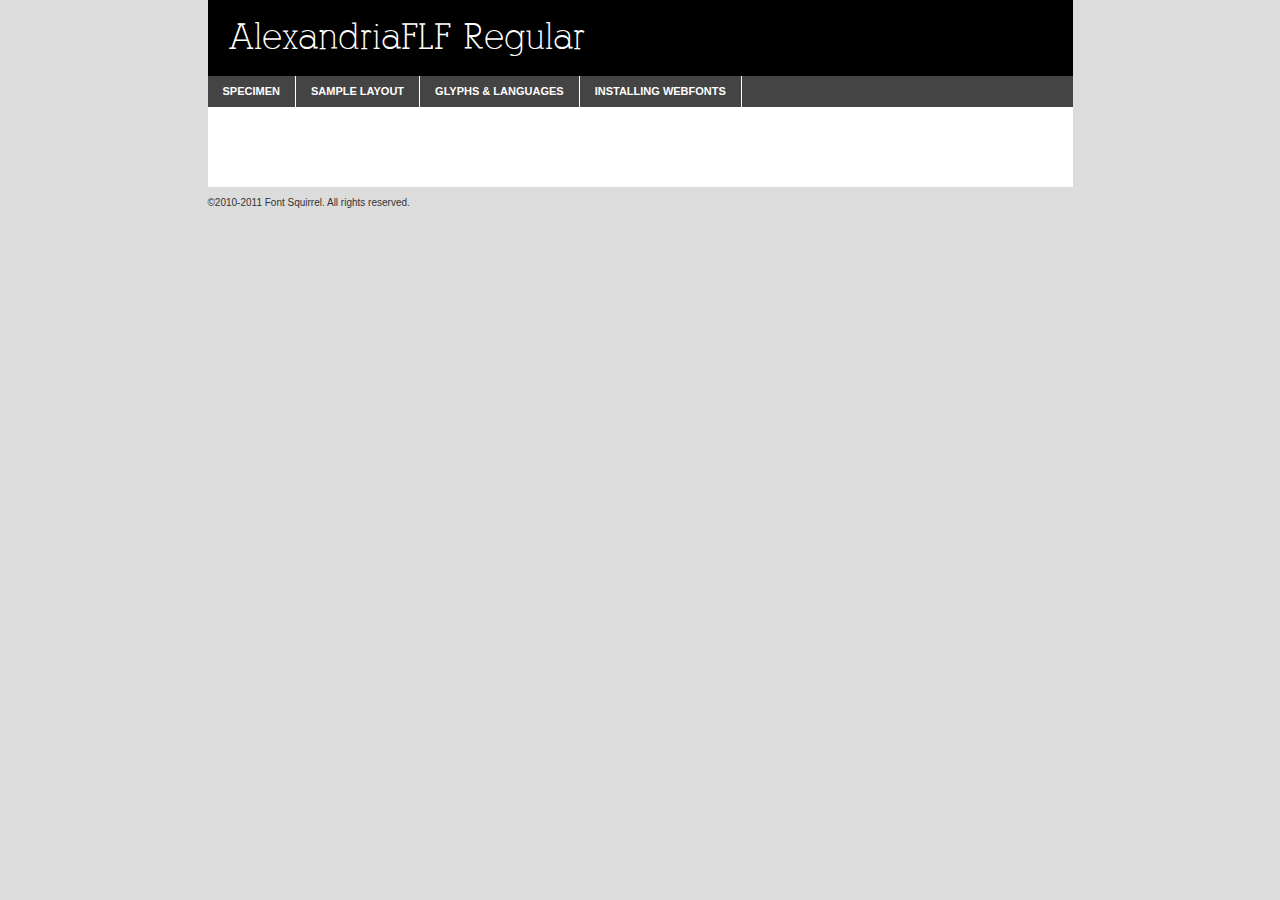
<file: fonts/alexandriaflf-demo.html>
<!DOCTYPE html PUBLIC "-//W3C//DTD XHTML 1.0 Transitional//EN"
	"http://www.w3.org/TR/xhtml1/DTD/xhtml1-transitional.dtd">

<html xmlns="http://www.w3.org/1999/xhtml" xml:lang="en" lang="en">
<head>
	<meta http-equiv="Content-Type" content="text/html; charset=utf-8" />
	<script src="http://ajax.googleapis.com/ajax/libs/jquery/1.7.2/jquery.min.js" type="text/javascript" charset="utf-8"></script>
	<script src="specimen_files/easytabs.js" type="text/javascript" charset="utf-8"></script>
	<link rel="stylesheet" href="specimen_files/specimen_stylesheet.css" type="text/css" charset="utf-8" />
	<link rel="stylesheet" href="stylesheet.css" type="text/css" charset="utf-8" />

	<style type="text/css">
					body{
				font-family: 'alexandriaflfregular';
							}
		</style>

	<title>AlexandriaFLF Regular Specimen</title>
	
	
	<script type="text/javascript" charset="utf-8">
		$(document).ready(function() {
			$('#container').easyTabs({defaultContent:1});
		});
	</script>
</head>

<body>
<div id="container">
	<div id="header">
		AlexandriaFLF Regular	</div>
	<ul class="tabs">
		<li><a href="#specimen">Specimen</a></li>
		<li><a href="#layout">Sample Layout</a></li>
				<li><a href="#glyphs">Glyphs &amp; Languages</a></li>
		<li><a href="#installing">Installing Webfonts</a></li>
		
	</ul>
	
	<div id="main_content">

		
			<div id="specimen">
		
				<div class="section">
					<div class="grid12 firstcol">
						<div class="huge">AaBb</div>
					</div>
				</div>
		
				<div class="section">
					<div class="glyph_range">A&#x200B;B&#x200b;C&#x200b;D&#x200b;E&#x200b;F&#x200b;G&#x200b;H&#x200b;I&#x200b;J&#x200b;K&#x200b;L&#x200b;M&#x200b;N&#x200b;O&#x200b;P&#x200b;Q&#x200b;R&#x200b;S&#x200b;T&#x200b;U&#x200b;V&#x200b;W&#x200b;X&#x200b;Y&#x200b;Z&#x200b;a&#x200b;b&#x200b;c&#x200b;d&#x200b;e&#x200b;f&#x200b;g&#x200b;h&#x200b;i&#x200b;j&#x200b;k&#x200b;l&#x200b;m&#x200b;n&#x200b;o&#x200b;p&#x200b;q&#x200b;r&#x200b;s&#x200b;t&#x200b;u&#x200b;v&#x200b;w&#x200b;x&#x200b;y&#x200b;z&#x200b;1&#x200b;2&#x200b;3&#x200b;4&#x200b;5&#x200b;6&#x200b;7&#x200b;8&#x200b;9&#x200b;0&#x200b;&amp;&#x200b;.&#x200b;,&#x200b;?&#x200b;!&#x200b;&#64;&#x200b;(&#x200b;)&#x200b;#&#x200b;$&#x200b;%&#x200b;*&#x200b;+&#x200b;-&#x200b;=&#x200b;:&#x200b;;</div>
				</div>
				<div class="section">
					<div class="grid12 firstcol">
						<table class="sample_table">
							<tr><td>10</td><td class="size10">abcdefghijklmnopqrstuvwxyzABCDEFGHIJKLMNOPQRSTUVWXYZ0123456789abcdefghijklmnopqrstuvwxyzABCDEFGHIJKLMNOPQRSTUVWXYZ0123456789abcdefghijklmnopqrstuvwxyzABCDEFGHIJKLMNOPQRSTUVWXYZ</td></tr>
							<tr><td>11</td><td class="size11">abcdefghijklmnopqrstuvwxyzABCDEFGHIJKLMNOPQRSTUVWXYZ0123456789abcdefghijklmnopqrstuvwxyzABCDEFGHIJKLMNOPQRSTUVWXYZ0123456789abcdefghijklmnopqrstuvwxyzABCDEFGHIJKLMNOPQRSTUVWXYZ</td></tr>
							<tr><td>12</td><td class="size12">abcdefghijklmnopqrstuvwxyzABCDEFGHIJKLMNOPQRSTUVWXYZ0123456789abcdefghijklmnopqrstuvwxyzABCDEFGHIJKLMNOPQRSTUVWXYZ0123456789abcdefghijklmnopqrstuvwxyzABCDEFGHIJKLMNOPQRSTUVWXYZ</td></tr>
							<tr><td>13</td><td class="size13">abcdefghijklmnopqrstuvwxyzABCDEFGHIJKLMNOPQRSTUVWXYZ0123456789abcdefghijklmnopqrstuvwxyzABCDEFGHIJKLMNOPQRSTUVWXYZ0123456789abcdefghijklmnopqrstuvwxyzABCDEFGHIJKLMNOPQRSTUVWXYZ</td></tr>
							<tr><td>14</td><td class="size14">abcdefghijklmnopqrstuvwxyzABCDEFGHIJKLMNOPQRSTUVWXYZ0123456789abcdefghijklmnopqrstuvwxyzABCDEFGHIJKLMNOPQRSTUVWXYZ0123456789abcdefghijklmnopqrstuvwxyzABCDEFGHIJKLMNOPQRSTUVWXYZ</td></tr>
							<tr><td>16</td><td class="size16">abcdefghijklmnopqrstuvwxyzABCDEFGHIJKLMNOPQRSTUVWXYZ0123456789abcdefghijklmnopqrstuvwxyzABCDEFGHIJKLMNOPQRSTUVWXYZ</td></tr>
							<tr><td>18</td><td class="size18">abcdefghijklmnopqrstuvwxyzABCDEFGHIJKLMNOPQRSTUVWXYZ0123456789abcdefghijklmnopqrstuvwxyzABCDEFGHIJKLMNOPQRSTUVWXYZ</td></tr>
							<tr><td>20</td><td class="size20">abcdefghijklmnopqrstuvwxyzABCDEFGHIJKLMNOPQRSTUVWXYZ0123456789abcdefghijklmnopqrstuvwxyzABCDEFGHIJKLMNOPQRSTUVWXYZ</td></tr>
							<tr><td>24</td><td class="size24">abcdefghijklmnopqrstuvwxyzABCDEFGHIJKLMNOPQRSTUVWXYZ0123456789abcdefghijklmnopqrstuvwxyzABCDEFGHIJKLMNOPQRSTUVWXYZ</td></tr>
							<tr><td>30</td><td class="size30">abcdefghijklmnopqrstuvwxyzABCDEFGHIJKLMNOPQRSTUVWXYZ0123456789abcdefghijklmnopqrstuvwxyzABCDEFGHIJKLMNOPQRSTUVWXYZ</td></tr>
							<tr><td>36</td><td class="size36">abcdefghijklmnopqrstuvwxyzABCDEFGHIJKLMNOPQRSTUVWXYZ0123456789abcdefghijklmnopqrstuvwxyzABCDEFGHIJKLMNOPQRSTUVWXYZ</td></tr>
							<tr><td>48</td><td class="size48">abcdefghijklmnopqrstuvwxyzABCDEFGHIJKLMNOPQRSTUVWXYZ0123456789abcdefghijklmnopqrstuvwxyzABCDEFGHIJKLMNOPQRSTUVWXYZ</td></tr>
							<tr><td>60</td><td class="size60">abcdefghijklmnopqrstuvwxyzABCDEFGHIJKLMNOPQRSTUVWXYZ0123456789abcdefghijklmnopqrstuvwxyzABCDEFGHIJKLMNOPQRSTUVWXYZ</td></tr>
							<tr><td>72</td><td class="size72">abcdefghijklmnopqrstuvwxyzABCDEFGHIJKLMNOPQRSTUVWXYZ0123456789abcdefghijklmnopqrstuvwxyzABCDEFGHIJKLMNOPQRSTUVWXYZ</td></tr>
							<tr><td>90</td><td class="size90">abcdefghijklmnopqrstuvwxyzABCDEFGHIJKLMNOPQRSTUVWXYZ0123456789abcdefghijklmnopqrstuvwxyzABCDEFGHIJKLMNOPQRSTUVWXYZ</td></tr>
						</table>
				
					</div>
			
				</div>
		
		
		
								<div class="section" id="bodycomparison">


										<div id="xheight">
				<div class="fontbody">&#xE000;&#xE000;&#xE000;&#xE000;&#xE000;&#xE000;&#xE000;&#xE000;&#xE000;&#xE000;&#xE000;&#xE000;&#xE000;&#xE000;&#xE000;&#xE000;&#xE000;&#xE000;&#xE000;&#xE000;&#xE000;&#xE000;&#xE000;&#xE000;&#xE000;&#xE000;&#xE000;&#xE000;&#xE000;&#xE000;&#xE000;&#xE000;&#xE000;&#xE000;&#xE000;&#xE000;&#xE000;&#xE000;&#xE000;&#xE000;&#xE000;&#xE000;&#xE000;&#xE000;&#xE000;&#xE000;&#xE000;&#xE000;&#xE000;&#xE000;&#xE000;&#xE000;&#xE000;&#xE000;&#xE000;&#xE000;&#xE000;&#xE000;&#xE000;&#xE000;&#xE000;&#xE000;&#xE000;&#xE000;&#xE000;&#xE000;&#xE000;&#xE000;&#xE000;&#xE000;&#xE000;&#xE000;&#xE000;&#xE000;&#xE000;&#xE000;&#xE000;&#xE000;&#xE000;&#xE000;&#xE000;&#xE000;&#xE000;&#xE000;&#xE000;&#xE000;&#xE000;&#xE000;&#xE000;&#xE000;&#xE000;&#xE000;&#xE000;&#xE000;&#xE000;&#xE000;&#xE000;&#xE000;&#xE000;body</div><div class="arialbody">body</div><div class="verdanabody">body</div><div class="georgiabody">body</div></div>
										<div class="fontbody" style="z-index:1">
											body<span>AlexandriaFLF Regular</span>
										</div>
										<div class="arialbody" style="z-index:1">
											body<span>Arial</span>
										</div>
										<div class="verdanabody" style="z-index:1">
											body<span>Verdana</span>
										</div>
										<div class="georgiabody" style="z-index:1">
											body<span>Georgia</span>
										</div>



								</div>
		
		
				<div class="section psample psample_row1" id="">
					
					<div class="grid2 firstcol">
						<p class="size10"><span>10.</span>Aenean lacinia bibendum nulla sed consectetur. Fusce dapibus, tellus ac cursus commodo, tortor mauris condimentum nibh, ut fermentum massa justo sit amet risus. Nullam id dolor id nibh ultricies vehicula ut id elit. Cum sociis natoque penatibus et magnis dis parturient montes, nascetur ridiculus mus. Nulla vitae elit libero, a pharetra augue.</p>
			
					</div>
					<div class="grid3">
						<p class="size11"><span>11.</span>Aenean lacinia bibendum nulla sed consectetur. Fusce dapibus, tellus ac cursus commodo, tortor mauris condimentum nibh, ut fermentum massa justo sit amet risus. Nullam id dolor id nibh ultricies vehicula ut id elit. Cum sociis natoque penatibus et magnis dis parturient montes, nascetur ridiculus mus. Nulla vitae elit libero, a pharetra augue.</p>
			
					</div>
					<div class="grid3">
						<p class="size12"><span>12.</span>Aenean lacinia bibendum nulla sed consectetur. Fusce dapibus, tellus ac cursus commodo, tortor mauris condimentum nibh, ut fermentum massa justo sit amet risus. Nullam id dolor id nibh ultricies vehicula ut id elit. Cum sociis natoque penatibus et magnis dis parturient montes, nascetur ridiculus mus. Nulla vitae elit libero, a pharetra augue.</p>
			
					</div>
					<div class="grid4">
						<p class="size13"><span>13.</span>Aenean lacinia bibendum nulla sed consectetur. Fusce dapibus, tellus ac cursus commodo, tortor mauris condimentum nibh, ut fermentum massa justo sit amet risus. Nullam id dolor id nibh ultricies vehicula ut id elit. Cum sociis natoque penatibus et magnis dis parturient montes, nascetur ridiculus mus. Nulla vitae elit libero, a pharetra augue.</p>
			
					</div>
					<div class="white_blend"></div>
					
				</div>
				<div class="section psample psample_row2" id="">
					<div class="grid3 firstcol">
						<p class="size14"><span>14.</span>Aenean lacinia bibendum nulla sed consectetur. Fusce dapibus, tellus ac cursus commodo, tortor mauris condimentum nibh, ut fermentum massa justo sit amet risus. Nullam id dolor id nibh ultricies vehicula ut id elit. Cum sociis natoque penatibus et magnis dis parturient montes, nascetur ridiculus mus. Nulla vitae elit libero, a pharetra augue.</p>
			
					</div>
					<div class="grid4">
						<p class="size16"><span>16.</span>Aenean lacinia bibendum nulla sed consectetur. Fusce dapibus, tellus ac cursus commodo, tortor mauris condimentum nibh, ut fermentum massa justo sit amet risus. Nullam id dolor id nibh ultricies vehicula ut id elit. Cum sociis natoque penatibus et magnis dis parturient montes, nascetur ridiculus mus. Nulla vitae elit libero, a pharetra augue.</p>
			
					</div>
					<div class="grid5">
						<p class="size18"><span>18.</span>Aenean lacinia bibendum nulla sed consectetur. Fusce dapibus, tellus ac cursus commodo, tortor mauris condimentum nibh, ut fermentum massa justo sit amet risus. Nullam id dolor id nibh ultricies vehicula ut id elit. Cum sociis natoque penatibus et magnis dis parturient montes, nascetur ridiculus mus. Nulla vitae elit libero, a pharetra augue.</p>
			
					</div>

					<div class="white_blend"></div>

				</div>
				
				<div class="section psample psample_row3" id="">
					<div class="grid5 firstcol">
						<p class="size20"><span>20.</span>Aenean lacinia bibendum nulla sed consectetur. Fusce dapibus, tellus ac cursus commodo, tortor mauris condimentum nibh, ut fermentum massa justo sit amet risus. Nullam id dolor id nibh ultricies vehicula ut id elit. Cum sociis natoque penatibus et magnis dis parturient montes, nascetur ridiculus mus. Nulla vitae elit libero, a pharetra augue.</p>
					</div>
					<div class="grid7">
						<p class="size24"><span>24.</span>Aenean lacinia bibendum nulla sed consectetur. Fusce dapibus, tellus ac cursus commodo, tortor mauris condimentum nibh, ut fermentum massa justo sit amet risus. Nullam id dolor id nibh ultricies vehicula ut id elit. Cum sociis natoque penatibus et magnis dis parturient montes, nascetur ridiculus mus. Nulla vitae elit libero, a pharetra augue.</p>
					</div>
					
					<div class="white_blend"></div>
					
				</div>
				
				<div class="section psample psample_row4" id="">
					<div class="grid12 firstcol">
						<p class="size30"><span>30.</span>Aenean lacinia bibendum nulla sed consectetur. Fusce dapibus, tellus ac cursus commodo, tortor mauris condimentum nibh, ut fermentum massa justo sit amet risus. Nullam id dolor id nibh ultricies vehicula ut id elit. Cum sociis natoque penatibus et magnis dis parturient montes, nascetur ridiculus mus. Nulla vitae elit libero, a pharetra augue.</p>
					</div>
					<div class="white_blend"></div>
					
				</div>
				
				
				
				<div class="section psample psample_row1 fullreverse">
					<div class="grid2 firstcol">
						<p class="size10"><span>10.</span>Aenean lacinia bibendum nulla sed consectetur. Fusce dapibus, tellus ac cursus commodo, tortor mauris condimentum nibh, ut fermentum massa justo sit amet risus. Nullam id dolor id nibh ultricies vehicula ut id elit. Cum sociis natoque penatibus et magnis dis parturient montes, nascetur ridiculus mus. Nulla vitae elit libero, a pharetra augue.</p>
			
					</div>
					<div class="grid3">
						<p class="size11"><span>11.</span>Aenean lacinia bibendum nulla sed consectetur. Fusce dapibus, tellus ac cursus commodo, tortor mauris condimentum nibh, ut fermentum massa justo sit amet risus. Nullam id dolor id nibh ultricies vehicula ut id elit. Cum sociis natoque penatibus et magnis dis parturient montes, nascetur ridiculus mus. Nulla vitae elit libero, a pharetra augue.</p>
			
					</div>
					<div class="grid3">
						<p class="size12"><span>12.</span>Aenean lacinia bibendum nulla sed consectetur. Fusce dapibus, tellus ac cursus commodo, tortor mauris condimentum nibh, ut fermentum massa justo sit amet risus. Nullam id dolor id nibh ultricies vehicula ut id elit. Cum sociis natoque penatibus et magnis dis parturient montes, nascetur ridiculus mus. Nulla vitae elit libero, a pharetra augue.</p>
			
					</div>
					<div class="grid4">
						<p class="size13"><span>13.</span>Aenean lacinia bibendum nulla sed consectetur. Fusce dapibus, tellus ac cursus commodo, tortor mauris condimentum nibh, ut fermentum massa justo sit amet risus. Nullam id dolor id nibh ultricies vehicula ut id elit. Cum sociis natoque penatibus et magnis dis parturient montes, nascetur ridiculus mus. Nulla vitae elit libero, a pharetra augue.</p>
			
					</div>
					<div class="black_blend"></div>
					
				</div>
				
				<div class="section psample psample_row2 fullreverse">
					<div class="grid3 firstcol">
						<p class="size14"><span>14.</span>Aenean lacinia bibendum nulla sed consectetur. Fusce dapibus, tellus ac cursus commodo, tortor mauris condimentum nibh, ut fermentum massa justo sit amet risus. Nullam id dolor id nibh ultricies vehicula ut id elit. Cum sociis natoque penatibus et magnis dis parturient montes, nascetur ridiculus mus. Nulla vitae elit libero, a pharetra augue.</p>
			
					</div>
					<div class="grid4">
						<p class="size16"><span>16.</span>Aenean lacinia bibendum nulla sed consectetur. Fusce dapibus, tellus ac cursus commodo, tortor mauris condimentum nibh, ut fermentum massa justo sit amet risus. Nullam id dolor id nibh ultricies vehicula ut id elit. Cum sociis natoque penatibus et magnis dis parturient montes, nascetur ridiculus mus. Nulla vitae elit libero, a pharetra augue.</p>
			
					</div>
					<div class="grid5">
						<p class="size18"><span>18.</span>Aenean lacinia bibendum nulla sed consectetur. Fusce dapibus, tellus ac cursus commodo, tortor mauris condimentum nibh, ut fermentum massa justo sit amet risus. Nullam id dolor id nibh ultricies vehicula ut id elit. Cum sociis natoque penatibus et magnis dis parturient montes, nascetur ridiculus mus. Nulla vitae elit libero, a pharetra augue.</p>
			
					</div>
					<div class="black_blend"></div>

				</div>
				
				<div class="section psample fullreverse psample_row3" id="">
					<div class="grid5 firstcol">
						<p class="size20"><span>20.</span>Aenean lacinia bibendum nulla sed consectetur. Fusce dapibus, tellus ac cursus commodo, tortor mauris condimentum nibh, ut fermentum massa justo sit amet risus. Nullam id dolor id nibh ultricies vehicula ut id elit. Cum sociis natoque penatibus et magnis dis parturient montes, nascetur ridiculus mus. Nulla vitae elit libero, a pharetra augue.</p>
					</div>
					<div class="grid7">
						<p class="size24"><span>24.</span>Aenean lacinia bibendum nulla sed consectetur. Fusce dapibus, tellus ac cursus commodo, tortor mauris condimentum nibh, ut fermentum massa justo sit amet risus. Nullam id dolor id nibh ultricies vehicula ut id elit. Cum sociis natoque penatibus et magnis dis parturient montes, nascetur ridiculus mus. Nulla vitae elit libero, a pharetra augue.</p>
					</div>
					
					<div class="black_blend"></div>
					
				</div>
				
				<div class="section psample fullreverse psample_row4" id="" style="border-bottom: 20px #000 solid;">
					<div class="grid12 firstcol">
						<p class="size30"><span>30.</span>Aenean lacinia bibendum nulla sed consectetur. Fusce dapibus, tellus ac cursus commodo, tortor mauris condimentum nibh, ut fermentum massa justo sit amet risus. Nullam id dolor id nibh ultricies vehicula ut id elit. Cum sociis natoque penatibus et magnis dis parturient montes, nascetur ridiculus mus. Nulla vitae elit libero, a pharetra augue.</p>
					</div>
					<div class="black_blend"></div>
					
				</div>
				
				
				
				
			</div>
			
			<div id="layout">
				
				<div class="section">
					
					<div class="grid12 firstcol">
						<h1>Lorem Ipsum Dolor</h1>
						<h2>Etiam porta sem malesuada magna mollis euismod</h2>
						
						<p class="byline">By <a href="#link">Aenean Lacinia</a></p>
					</div>
				</div>
				<div class="section">
					<div class="grid8 firstcol">
						<p class="large">Donec sed odio dui. Morbi leo risus, porta ac consectetur ac, vestibulum at eros. Fusce dapibus, tellus ac cursus commodo, tortor mauris condimentum nibh, ut fermentum massa justo sit amet risus. </p>

						
						<h3>Pellentesque ornare sem</h3>

						<p>Maecenas sed diam eget risus varius blandit sit amet non magna. Maecenas faucibus mollis interdum. Donec ullamcorper nulla non metus auctor fringilla. Nullam id dolor id nibh ultricies vehicula ut id elit. Nullam id dolor id nibh ultricies vehicula ut id elit. </p>

						<p>Aenean eu leo quam. Pellentesque ornare sem lacinia quam venenatis vestibulum. Lorem ipsum dolor sit amet, consectetur adipiscing elit. Cum sociis natoque penatibus et magnis dis parturient montes, nascetur ridiculus mus. </p>

						<p>Nulla vitae elit libero, a pharetra augue. Praesent commodo cursus magna, vel scelerisque nisl consectetur et. Aenean lacinia bibendum nulla sed consectetur. </p>

						<p>Nullam quis risus eget urna mollis ornare vel eu leo. Nullam quis risus eget urna mollis ornare vel eu leo. Maecenas sed diam eget risus varius blandit sit amet non magna. Donec ullamcorper nulla non metus auctor fringilla. </p>

						<h3>Cras mattis consectetur</h3>

						<p>Aenean eu leo quam. Pellentesque ornare sem lacinia quam venenatis vestibulum. Aenean lacinia bibendum nulla sed consectetur. Integer posuere erat a ante venenatis dapibus posuere velit aliquet. Cras mattis consectetur purus sit amet fermentum. </p>

						<p>Nullam id dolor id nibh ultricies vehicula ut id elit. Nullam quis risus eget urna mollis ornare vel eu leo. Cras mattis consectetur purus sit amet fermentum.</p>
					</div>
					
					<div class="grid4 sidebar">
						
						<div class="box reverse">
							<p class="last">Nullam quis risus eget urna mollis ornare vel eu leo. Donec ullamcorper nulla non metus auctor fringilla. Cras mattis consectetur purus sit amet fermentum. Sed posuere consectetur est at lobortis. Lorem ipsum dolor sit amet, consectetur adipiscing elit. </p>
						</div>
						
						<p class="caption">Maecenas sed diam eget risus varius.</p>

						<p>Vestibulum id ligula porta felis euismod semper. Integer posuere erat a ante venenatis dapibus posuere velit aliquet. Vestibulum id ligula porta felis euismod semper. Sed posuere consectetur est at lobortis. Maecenas sed diam eget risus varius blandit sit amet non magna. Fusce dapibus, tellus ac cursus commodo, tortor mauris condimentum nibh, ut fermentum massa justo sit amet risus. </p>

					

						<p>Duis mollis, est non commodo luctus, nisi erat porttitor ligula, eget lacinia odio sem nec elit. Aenean lacinia bibendum nulla sed consectetur. Vivamus sagittis lacus vel augue laoreet rutrum faucibus dolor auctor. Aenean lacinia bibendum nulla sed consectetur. Nullam quis risus eget urna mollis ornare vel eu leo. </p>

						<p>Praesent commodo cursus magna, vel scelerisque nisl consectetur et. Donec ullamcorper nulla non metus auctor fringilla. Maecenas faucibus mollis interdum. Fusce dapibus, tellus ac cursus commodo, tortor mauris condimentum nibh, ut fermentum massa justo sit amet risus. </p>

					</div>
				</div>
				
			</div>


			



		<div id="glyphs">
			<div class="section">
				<div class="grid12 firstcol">
			
				<h1>Language Support</h1>
				<p>The subset of AlexandriaFLF Regular in this kit supports the following languages:<br />
			
					Albanian, Danish, Dutch, English, Faroese, French, German, Icelandic, Italian, Malagasy, Norwegian, Portuguese, Spanish, Swedish				</p>
				<h1>Glyph Chart</h1>
				<p>The subset of AlexandriaFLF Regular in this kit includes all the glyphs listed below. Unicode entities are included above each glyph to help you insert individual characters into your layout.</p>
				<div id="glyph_chart">
			
																														 <div><p>&amp;#5;</p>&#5;</div>
																				 <div><p>&amp;#6;</p>&#6;</div>
																				 <div><p>&amp;#8;</p>&#8;</div>
																				 <div><p>&amp;#10;</p>&#10;</div>
																				 <div><p>&amp;#11;</p>&#11;</div>
																				 <div><p>&amp;#12;</p>&#12;</div>
																				 <div><p>&amp;#13;</p>&#13;</div>
																				 <div><p>&amp;#25;</p>&#25;</div>
																				 <div><p>&amp;#26;</p>&#26;</div>
																				 <div><p>&amp;#27;</p>&#27;</div>
																				 <div><p>&amp;#28;</p>&#28;</div>
																				 <div><p>&amp;#29;</p>&#29;</div>
																				 <div><p>&amp;#30;</p>&#30;</div>
																				 <div><p>&amp;#31;</p>&#31;</div>
																				 <div><p>&amp;#32;</p>&#32;</div>
																				 <div><p>&amp;#33;</p>&#33;</div>
																				 <div><p>&amp;#34;</p>&#34;</div>
																				 <div><p>&amp;#35;</p>&#35;</div>
																				 <div><p>&amp;#36;</p>&#36;</div>
																				 <div><p>&amp;#37;</p>&#37;</div>
																				 <div><p>&amp;#38;</p>&#38;</div>
																				 <div><p>&amp;#39;</p>&#39;</div>
																				 <div><p>&amp;#40;</p>&#40;</div>
																				 <div><p>&amp;#41;</p>&#41;</div>
																				 <div><p>&amp;#42;</p>&#42;</div>
																				 <div><p>&amp;#43;</p>&#43;</div>
																				 <div><p>&amp;#44;</p>&#44;</div>
																				 <div><p>&amp;#45;</p>&#45;</div>
																				 <div><p>&amp;#46;</p>&#46;</div>
																				 <div><p>&amp;#47;</p>&#47;</div>
																				 <div><p>&amp;#48;</p>&#48;</div>
																				 <div><p>&amp;#49;</p>&#49;</div>
																				 <div><p>&amp;#50;</p>&#50;</div>
																				 <div><p>&amp;#51;</p>&#51;</div>
																				 <div><p>&amp;#52;</p>&#52;</div>
																				 <div><p>&amp;#53;</p>&#53;</div>
																				 <div><p>&amp;#54;</p>&#54;</div>
																				 <div><p>&amp;#55;</p>&#55;</div>
																				 <div><p>&amp;#56;</p>&#56;</div>
																				 <div><p>&amp;#57;</p>&#57;</div>
																				 <div><p>&amp;#58;</p>&#58;</div>
																				 <div><p>&amp;#59;</p>&#59;</div>
																				 <div><p>&amp;#60;</p>&#60;</div>
																				 <div><p>&amp;#61;</p>&#61;</div>
																				 <div><p>&amp;#62;</p>&#62;</div>
																				 <div><p>&amp;#63;</p>&#63;</div>
																				 <div><p>&amp;#64;</p>&#64;</div>
																				 <div><p>&amp;#65;</p>&#65;</div>
																				 <div><p>&amp;#66;</p>&#66;</div>
																				 <div><p>&amp;#67;</p>&#67;</div>
																				 <div><p>&amp;#68;</p>&#68;</div>
																				 <div><p>&amp;#69;</p>&#69;</div>
																				 <div><p>&amp;#70;</p>&#70;</div>
																				 <div><p>&amp;#71;</p>&#71;</div>
																				 <div><p>&amp;#72;</p>&#72;</div>
																				 <div><p>&amp;#73;</p>&#73;</div>
																				 <div><p>&amp;#74;</p>&#74;</div>
																				 <div><p>&amp;#75;</p>&#75;</div>
																				 <div><p>&amp;#76;</p>&#76;</div>
																				 <div><p>&amp;#77;</p>&#77;</div>
																				 <div><p>&amp;#78;</p>&#78;</div>
																				 <div><p>&amp;#79;</p>&#79;</div>
																				 <div><p>&amp;#80;</p>&#80;</div>
																				 <div><p>&amp;#81;</p>&#81;</div>
																				 <div><p>&amp;#82;</p>&#82;</div>
																				 <div><p>&amp;#83;</p>&#83;</div>
																				 <div><p>&amp;#84;</p>&#84;</div>
																				 <div><p>&amp;#85;</p>&#85;</div>
																				 <div><p>&amp;#86;</p>&#86;</div>
																				 <div><p>&amp;#87;</p>&#87;</div>
																				 <div><p>&amp;#88;</p>&#88;</div>
																				 <div><p>&amp;#89;</p>&#89;</div>
																				 <div><p>&amp;#90;</p>&#90;</div>
																				 <div><p>&amp;#91;</p>&#91;</div>
																				 <div><p>&amp;#92;</p>&#92;</div>
																				 <div><p>&amp;#93;</p>&#93;</div>
																				 <div><p>&amp;#94;</p>&#94;</div>
																				 <div><p>&amp;#95;</p>&#95;</div>
																				 <div><p>&amp;#96;</p>&#96;</div>
																				 <div><p>&amp;#97;</p>&#97;</div>
																				 <div><p>&amp;#98;</p>&#98;</div>
																				 <div><p>&amp;#99;</p>&#99;</div>
																				 <div><p>&amp;#100;</p>&#100;</div>
																				 <div><p>&amp;#101;</p>&#101;</div>
																				 <div><p>&amp;#102;</p>&#102;</div>
																				 <div><p>&amp;#103;</p>&#103;</div>
																				 <div><p>&amp;#104;</p>&#104;</div>
																				 <div><p>&amp;#105;</p>&#105;</div>
																				 <div><p>&amp;#106;</p>&#106;</div>
																				 <div><p>&amp;#107;</p>&#107;</div>
																				 <div><p>&amp;#108;</p>&#108;</div>
																				 <div><p>&amp;#109;</p>&#109;</div>
																				 <div><p>&amp;#110;</p>&#110;</div>
																				 <div><p>&amp;#111;</p>&#111;</div>
																				 <div><p>&amp;#112;</p>&#112;</div>
																				 <div><p>&amp;#113;</p>&#113;</div>
																				 <div><p>&amp;#114;</p>&#114;</div>
																				 <div><p>&amp;#115;</p>&#115;</div>
																				 <div><p>&amp;#116;</p>&#116;</div>
																				 <div><p>&amp;#117;</p>&#117;</div>
																				 <div><p>&amp;#118;</p>&#118;</div>
																				 <div><p>&amp;#119;</p>&#119;</div>
																				 <div><p>&amp;#120;</p>&#120;</div>
																				 <div><p>&amp;#121;</p>&#121;</div>
																				 <div><p>&amp;#122;</p>&#122;</div>
																				 <div><p>&amp;#123;</p>&#123;</div>
																				 <div><p>&amp;#124;</p>&#124;</div>
																				 <div><p>&amp;#125;</p>&#125;</div>
																				 <div><p>&amp;#126;</p>&#126;</div>
																				 <div><p>&amp;#160;</p>&#160;</div>
																				 <div><p>&amp;#161;</p>&#161;</div>
																				 <div><p>&amp;#162;</p>&#162;</div>
																				 <div><p>&amp;#163;</p>&#163;</div>
																				 <div><p>&amp;#164;</p>&#164;</div>
																				 <div><p>&amp;#165;</p>&#165;</div>
																				 <div><p>&amp;#166;</p>&#166;</div>
																				 <div><p>&amp;#167;</p>&#167;</div>
																				 <div><p>&amp;#168;</p>&#168;</div>
																				 <div><p>&amp;#169;</p>&#169;</div>
																				 <div><p>&amp;#170;</p>&#170;</div>
																				 <div><p>&amp;#171;</p>&#171;</div>
																				 <div><p>&amp;#172;</p>&#172;</div>
																				 <div><p>&amp;#173;</p>&#173;</div>
																				 <div><p>&amp;#174;</p>&#174;</div>
																				 <div><p>&amp;#175;</p>&#175;</div>
																				 <div><p>&amp;#176;</p>&#176;</div>
																				 <div><p>&amp;#177;</p>&#177;</div>
																				 <div><p>&amp;#178;</p>&#178;</div>
																				 <div><p>&amp;#179;</p>&#179;</div>
																				 <div><p>&amp;#180;</p>&#180;</div>
																				 <div><p>&amp;#181;</p>&#181;</div>
																				 <div><p>&amp;#182;</p>&#182;</div>
																				 <div><p>&amp;#183;</p>&#183;</div>
																				 <div><p>&amp;#184;</p>&#184;</div>
																				 <div><p>&amp;#185;</p>&#185;</div>
																				 <div><p>&amp;#186;</p>&#186;</div>
																				 <div><p>&amp;#187;</p>&#187;</div>
																				 <div><p>&amp;#188;</p>&#188;</div>
																				 <div><p>&amp;#189;</p>&#189;</div>
																				 <div><p>&amp;#190;</p>&#190;</div>
																				 <div><p>&amp;#191;</p>&#191;</div>
																				 <div><p>&amp;#192;</p>&#192;</div>
																				 <div><p>&amp;#193;</p>&#193;</div>
																				 <div><p>&amp;#194;</p>&#194;</div>
																				 <div><p>&amp;#195;</p>&#195;</div>
																				 <div><p>&amp;#196;</p>&#196;</div>
																				 <div><p>&amp;#197;</p>&#197;</div>
																				 <div><p>&amp;#198;</p>&#198;</div>
																				 <div><p>&amp;#199;</p>&#199;</div>
																				 <div><p>&amp;#200;</p>&#200;</div>
																				 <div><p>&amp;#201;</p>&#201;</div>
																				 <div><p>&amp;#202;</p>&#202;</div>
																				 <div><p>&amp;#203;</p>&#203;</div>
																				 <div><p>&amp;#204;</p>&#204;</div>
																				 <div><p>&amp;#205;</p>&#205;</div>
																				 <div><p>&amp;#206;</p>&#206;</div>
																				 <div><p>&amp;#207;</p>&#207;</div>
																				 <div><p>&amp;#208;</p>&#208;</div>
																				 <div><p>&amp;#209;</p>&#209;</div>
																				 <div><p>&amp;#210;</p>&#210;</div>
																				 <div><p>&amp;#211;</p>&#211;</div>
																				 <div><p>&amp;#212;</p>&#212;</div>
																				 <div><p>&amp;#213;</p>&#213;</div>
																				 <div><p>&amp;#214;</p>&#214;</div>
																				 <div><p>&amp;#215;</p>&#215;</div>
																				 <div><p>&amp;#216;</p>&#216;</div>
																				 <div><p>&amp;#217;</p>&#217;</div>
																				 <div><p>&amp;#218;</p>&#218;</div>
																				 <div><p>&amp;#219;</p>&#219;</div>
																				 <div><p>&amp;#220;</p>&#220;</div>
																				 <div><p>&amp;#221;</p>&#221;</div>
																				 <div><p>&amp;#222;</p>&#222;</div>
																				 <div><p>&amp;#223;</p>&#223;</div>
																				 <div><p>&amp;#224;</p>&#224;</div>
																				 <div><p>&amp;#225;</p>&#225;</div>
																				 <div><p>&amp;#226;</p>&#226;</div>
																				 <div><p>&amp;#227;</p>&#227;</div>
																				 <div><p>&amp;#228;</p>&#228;</div>
																				 <div><p>&amp;#229;</p>&#229;</div>
																				 <div><p>&amp;#230;</p>&#230;</div>
																				 <div><p>&amp;#231;</p>&#231;</div>
																				 <div><p>&amp;#232;</p>&#232;</div>
																				 <div><p>&amp;#233;</p>&#233;</div>
																				 <div><p>&amp;#234;</p>&#234;</div>
																				 <div><p>&amp;#235;</p>&#235;</div>
																				 <div><p>&amp;#236;</p>&#236;</div>
																				 <div><p>&amp;#237;</p>&#237;</div>
																				 <div><p>&amp;#238;</p>&#238;</div>
																				 <div><p>&amp;#239;</p>&#239;</div>
																				 <div><p>&amp;#240;</p>&#240;</div>
																				 <div><p>&amp;#241;</p>&#241;</div>
																				 <div><p>&amp;#242;</p>&#242;</div>
																				 <div><p>&amp;#243;</p>&#243;</div>
																				 <div><p>&amp;#244;</p>&#244;</div>
																				 <div><p>&amp;#245;</p>&#245;</div>
																				 <div><p>&amp;#246;</p>&#246;</div>
																				 <div><p>&amp;#247;</p>&#247;</div>
																				 <div><p>&amp;#248;</p>&#248;</div>
																				 <div><p>&amp;#249;</p>&#249;</div>
																				 <div><p>&amp;#250;</p>&#250;</div>
																				 <div><p>&amp;#251;</p>&#251;</div>
																				 <div><p>&amp;#252;</p>&#252;</div>
																				 <div><p>&amp;#253;</p>&#253;</div>
																				 <div><p>&amp;#254;</p>&#254;</div>
																				 <div><p>&amp;#255;</p>&#255;</div>
																				 <div><p>&amp;#338;</p>&#338;</div>
																				 <div><p>&amp;#339;</p>&#339;</div>
																				 <div><p>&amp;#376;</p>&#376;</div>
																				 <div><p>&amp;#710;</p>&#710;</div>
																				 <div><p>&amp;#732;</p>&#732;</div>
																				 <div><p>&amp;#8192;</p>&#8192;</div>
																				 <div><p>&amp;#8193;</p>&#8193;</div>
																				 <div><p>&amp;#8194;</p>&#8194;</div>
																				 <div><p>&amp;#8195;</p>&#8195;</div>
																				 <div><p>&amp;#8196;</p>&#8196;</div>
																				 <div><p>&amp;#8197;</p>&#8197;</div>
																				 <div><p>&amp;#8198;</p>&#8198;</div>
																				 <div><p>&amp;#8199;</p>&#8199;</div>
																				 <div><p>&amp;#8200;</p>&#8200;</div>
																				 <div><p>&amp;#8201;</p>&#8201;</div>
																				 <div><p>&amp;#8202;</p>&#8202;</div>
																				 <div><p>&amp;#8208;</p>&#8208;</div>
																				 <div><p>&amp;#8209;</p>&#8209;</div>
																				 <div><p>&amp;#8210;</p>&#8210;</div>
																				 <div><p>&amp;#8211;</p>&#8211;</div>
																				 <div><p>&amp;#8212;</p>&#8212;</div>
																				 <div><p>&amp;#8216;</p>&#8216;</div>
																				 <div><p>&amp;#8217;</p>&#8217;</div>
																				 <div><p>&amp;#8218;</p>&#8218;</div>
																				 <div><p>&amp;#8220;</p>&#8220;</div>
																				 <div><p>&amp;#8221;</p>&#8221;</div>
																				 <div><p>&amp;#8222;</p>&#8222;</div>
																				 <div><p>&amp;#8226;</p>&#8226;</div>
																				 <div><p>&amp;#8230;</p>&#8230;</div>
																				 <div><p>&amp;#8239;</p>&#8239;</div>
																				 <div><p>&amp;#8249;</p>&#8249;</div>
																				 <div><p>&amp;#8250;</p>&#8250;</div>
																				 <div><p>&amp;#8287;</p>&#8287;</div>
																				 <div><p>&amp;#8482;</p>&#8482;</div>
																				 <div><p>&amp;#57344;</p>&#57344;</div>
																																						</div>	
				</div>
		
		
			</div>
		</div>
		
		
		<div id="specs">
			
		</div>
	
		<div id="installing">
			<div class="section">
				<div class="grid7 firstcol">
					<h1>Installing Webfonts</h1>
					
					<p>Webfonts are supported by all major browser platforms but not all in the same way. There are currently four different font formats that must be included in order to target all browsers. This includes TTF, WOFF, EOT and SVG.</p>
					
					<h2>1. Upload your webfonts</h2>
					<p>You must upload your webfont kit to your website. They should be in or near the same directory as your CSS files.</p>
					
					<h2>2. Include the webfont stylesheet</h2>
					<p>A special CSS @font-face declaration helps the various browsers select the appropriate font it needs without causing you a bunch of headaches. Learn more about this syntax by reading the <a href="http://www.fontspring.com/blog/further-hardening-of-the-bulletproof-syntax">Fontspring blog post</a> about it. The code for it is as follows:</p>


<code>
@font-face{ 
	font-family: 'MyWebFont';
	src: url('WebFont.eot');
	src: url('WebFont.eot?#iefix') format('embedded-opentype'),
	     url('WebFont.woff') format('woff'),
	     url('WebFont.ttf') format('truetype'),
	     url('WebFont.svg#webfont') format('svg');
}
</code>

	<p>We've already gone ahead and generated the code for you. All you have to do is link to the stylesheet in your HTML, like this:</p>
	<code>&lt;link rel=&quot;stylesheet&quot; href=&quot;stylesheet.css&quot; type=&quot;text/css&quot; charset=&quot;utf-8&quot; /&gt;</code>

					<h2>3. Modify your own stylesheet</h2>
					<p>To take advantage of your new fonts, you must tell your stylesheet to use them. Look at the original @font-face declaration above and find the property called "font-family." The name linked there will be what you use to reference the font. Prepend that webfont name to the font stack in the "font-family" property, inside the selector you want to change. For example:</p>
<code>p { font-family: 'WebFont', Arial, sans-serif; }</code>

<h2>4. Test</h2>
<p>Getting webfonts to work cross-browser <em>can</em> be tricky. Use the information in the sidebar to help you if you find that fonts aren't loading in a particular browser.</p>
				</div>
				
				<div class="grid5 sidebar">
					<div class="box">
						<h2>Troubleshooting<br />Font-Face Problems</h2>
						<p>Having trouble getting your webfonts to load in your new website? Here are some tips to sort out what might be the problem.</p>

						<h3>Fonts not showing in any browser</h3>

						<p>This sounds like you need to work on the plumbing. You either did not upload the fonts to the correct directory, or you did not link the fonts properly in the CSS. If you've confirmed that all this is correct and you still have a problem, take a look at your .htaccess file and see if requests are getting intercepted.</p>

						<h3>Fonts not loading in iPhone or iPad</h3>

						<p>The most common problem here is that you are serving the fonts from an IIS server. IIS refuses to serve files that have unknown MIME types. If that is the case, you must set the MIME type for SVG to "image/svg+xml" in the server settings. Follow these instructions from Microsoft if you need help.</p>

						<h3>Fonts not loading in Firefox</h3>

						<p>The primary reason for this failure? You are still using a version Firefox older than 3.5. So upgrade already! If that isn't it, then you are very likely serving fonts from a different domain. Firefox requires that all font assets be served from the same domain. Lastly it is possible that you need to add WOFF to your list of MIME types (if you are serving via IIS.)</p>

						<h3>Fonts not loading in IE</h3>

						<p>Are you looking at Internet Explorer on an actual Windows machine or are you cheating by using a service like Adobe BrowserLab? Many of these screenshot services do not render @font-face for IE. Best to test it on a real machine.</p>

						<h3>Fonts not loading in IE9</h3>

						<p>IE9, like Firefox, requires that fonts be served from the same domain as the website. Make sure that is the case.</p>
					</div>
				</div>
			</div>
			
		</div>
	
	</div>
	<div id="footer">
		<p>&copy;2010-2011 Font Squirrel. All rights reserved.</p>
	</div>
</div>
</body>
</html>
</file>
<file: fonts/stylesheet.css>
/* Generated by Font Squirrel (http://www.fontsquirrel.com) on August 8, 2013 */



@font-face {
    font-family: 'alexandriaflfregular';
    src: url('alexandriaflf-webfont.eot');
    src: url('alexandriaflf-webfont.eot?#iefix') format('embedded-opentype'),
         url('alexandriaflf-webfont.woff') format('woff'),
         url('alexandriaflf-webfont.ttf') format('truetype'),
         url('alexandriaflf-webfont.svg#alexandriaflfregular') format('svg');
    font-weight: normal;
    font-style: normal;

}




@font-face {
    font-family: 'alexandriaflfbold';
    src: url('alexandriaflf-bold-webfont.eot');
    src: url('alexandriaflf-bold-webfont.eot?#iefix') format('embedded-opentype'),
         url('alexandriaflf-bold-webfont.woff') format('woff'),
         url('alexandriaflf-bold-webfont.ttf') format('truetype'),
         url('alexandriaflf-bold-webfont.svg#alexandriaflfbold') format('svg');
    font-weight: normal;
    font-style: normal;

}




@font-face {
    font-family: 'alexandriaflfbold_italic';
    src: url('alexandriaflf-bolditalic-webfont.eot');
    src: url('alexandriaflf-bolditalic-webfont.eot?#iefix') format('embedded-opentype'),
         url('alexandriaflf-bolditalic-webfont.woff') format('woff'),
         url('alexandriaflf-bolditalic-webfont.ttf') format('truetype'),
         url('alexandriaflf-bolditalic-webfont.svg#alexandriaflfbold_italic') format('svg');
    font-weight: normal;
    font-style: normal;

}
</file>
<file: fonts/specimen_files/specimen_stylesheet.css>
@import url('grid_12-825-55-15.css');

/*  
	CSS Reset by Eric Meyer - Released under Public Domain
    http://meyerweb.com/eric/tools/css/reset/
*/
html, body, div, span, applet, object, iframe,
h1, h2, h3, h4, h5, h6, p, blockquote, pre,
a, abbr, acronym, address, big, cite, code,
del, dfn, em, font, img, ins, kbd, q, s, samp,
small, strike, strong, sub, sup, tt, var,
b, u, i, center, dl, dt, dd, ol, ul, li,
fieldset, form, label, legend, table, 
caption, tbody, tfoot, thead, tr, th, td 
                  {margin: 0;padding: 0;border: 0;outline: 0;
                  font-size: 100%;vertical-align: baseline;
                  background: transparent;}
body              {line-height: 1;}
ol, ul            {list-style: none;}
blockquote, q     {quotes: none;}
blockquote:before, blockquote:after,
q:before, q:after {content: '';	content: none;}
:focus            {outline: 0;}
ins               {text-decoration: none;}
del               {text-decoration: line-through;}
table             {border-collapse: collapse;border-spacing: 0;}




body {
	color: #000;
	background-color: #dcdcdc;
}

a {
	text-decoration: none;
	color: #1883ba;
}

h1{
	font-size: 32px;
	font-weight: normal;
	font-style: normal;
	margin-bottom: 18px;
}

h2{
	font-size: 18px;
}

#container {
	width: 865px;
	margin: 0px auto;
}


#header {
	padding: 20px;
	font-size: 36px;
	background-color: #000;
	color: #fff;
}

#header span {
	color: #666;
}
#main_content {
	background-color: #fff;
	padding: 60px 20px 20px;
}


#footer p {
	margin: 0;
	padding-top: 10px;
	padding-bottom: 50px;
	color: #333;
	font: 10px Arial, sans-serif;
}

.tabs {
	width: 100%;
	height: 31px;
	background-color: #444;
}
.tabs li {
	float:  left;
	margin: 0;
	overflow: hidden;
	background-color: #444;
}
.tabs li a {
	display: block;
	color: #fff;
	text-decoration: none;
	font: bold 11px/11px 'Arial';
	text-transform: uppercase;
	padding: 10px 15px;
	border-right: 1px solid #fff;
}

.tabs li a:hover {
		background-color: #00b3ff;

}

.tabs li.active a {
	color:  #000;
	background-color: #fff;
}



div.huge {
	
	font-size: 300px;
	line-height: 1em;
	padding: 0;
	letter-spacing: -.02em;
	overflow: hidden;
}
div.glyph_range {
	font-size: 72px;
	line-height: 1.1em;
}

.size10{ font-size: 10px; }
.size11{ font-size: 11px; }
.size12{ font-size: 12px; }
.size13{ font-size: 13px; }
.size14{ font-size: 14px; }
.size16{ font-size: 16px; }
.size18{ font-size: 18px; }
.size20{ font-size: 20px; }
.size24{ font-size: 24px; }
.size30{ font-size: 30px; }
.size36{ font-size: 36px; }
.size48{ font-size: 48px; }
.size60{ font-size: 60px; }
.size72{ font-size: 72px; }
.size90{ font-size: 90px; }


.psample_row1 {	height: 120px;}
.psample_row1 {	height: 120px;}
.psample_row2 {	height: 160px;}
.psample_row3 {	height: 160px;}
.psample_row4 {	height: 160px;}

.psample {
	overflow: hidden;
	position: relative;
}
.psample p {
	line-height: 1.3em;
	display: block;
	overflow: hidden;
	margin: 0;
}

.psample span {
	margin-right: .5em;
}

.white_blend {
	width: 100%;
	height: 61px;
	background-image: url([data-uri]);
	position: absolute;
	bottom: 0;
}
.black_blend {
	width: 100%;
	height: 61px;
	background-image: url([data-uri]);
	position: absolute;
	bottom: 0;
}
.fullreverse {
	background:  #000 !important;
	color:  #fff !important;
	margin-left: -20px;
	padding-left: 20px;
	margin-right: -20px;
	padding-right: 20px;
	padding: 20px;
	margin-bottom:0;
}


.sample_table td {
	padding-top: 3px;
	padding-bottom:5px;
	padding-left: 5px;
	vertical-align: middle;
	line-height: 1.2em;
}

.sample_table td:first-child {
	background-color: #eee;
	text-align: right;
	padding-right: 5px;
	padding-left: 0;
	padding: 5px;
	font: 11px/12px "Courier New", Courier, mono;
}

code {
	white-space: pre;
	background-color: #eee;
	display: block;
	padding: 10px;
	margin-bottom: 18px;
	overflow: auto;
}


.bottom,.last 	{margin-bottom:0 !important; padding-bottom:0 !important;}

.box  { 
  padding: 18px; 
  margin-bottom: 18px; 
  background: #eee; 
}

.reverse,.reversed { background:  #000 !important;color:  #fff !important; border: none !important;}

#bodycomparison {
	position: relative;
	overflow: hidden;
	font-size: 72px;
	height: 90px;
	white-space: nowrap;
}

#bodycomparison div{
	font-size: 72px;
	line-height: 90px;
	display: inline;
	margin: 0 15px 0 0;
	padding: 0;
}

#bodycomparison div span{
	font: 10px Arial;
	position: absolute;
	left: 0;
}
#xheight {
	float: none;
	position: absolute;
	color: #d9f3ff;
	font-size: 72px;
	line-height: 90px;
}

.fontbody {
 position: relative;
}
.arialbody{
	font-family: Arial;
	position: relative;
}
.verdanabody{
	font-family: Verdana;
	position: relative;
}
.georgiabody{
	font-family: Georgia;
	position: relative;
}

/* @group Layout page
 */

#layout h1 {
	font-size: 36px;
	line-height: 42px;
	font-weight: normal;
	font-style: normal;
}

#layout h2 {
	font-size: 24px;
	line-height: 23px;
	font-weight: normal;
	font-style: normal;
}

#layout h3 {
	font-size: 22px;
	line-height: 1.4em;
	margin-top: 1em;
	font-weight: normal;
	font-style: normal;
}


#layout p.byline {
	font-size: 12px;
	margin-top: 18px;
	line-height: 12px;
	margin-bottom: 0;
}
#layout p {
	font-size: 14px;
	line-height: 21px;
	margin-bottom: .5em;
}

#layout p.large{
	font-size: 18px;
	line-height: 26px;
}

#layout .sidebar p{
	font-size: 12px;
	line-height: 1.4em;
}

#layout p.caption {
	font-size: 10px;
	margin-top: -16px;
	margin-bottom: 18px;
}

/* @end */

/* @group Glyphs */

#glyph_chart div{
	background-color: #d9f3ff;
	color: black;
	float: left;
	font-size: 36px;
	height: 1.2em;
	line-height: 1.2em;
	margin-bottom: 1px;
	margin-right: 1px;
	text-align: center;
	width: 1.2em;
	position: relative;
	padding: .6em .2em .2em;
}

#glyph_chart div p {
	position: absolute;
	left: 0;
	top: 0;
	display: block;
	text-align: center;
	font: bold 9px Arial, sans-serif;
	background-color: #3a768f;
	width: 100%;
	color: #fff;
	padding: 2px 0;
}


#glyphs h1 {
	font-family: Arial, sans-serif;
}
/* @end */

/* @group Installing */

#installing {
	font: 13px Arial, sans-serif;
}

#installing p,
#glyphs p{
	line-height: 1.2em;
	margin-bottom: 18px;
	font: 13px Arial, sans-serif;
}



#installing h3{
	font-size: 15px;
	margin-top: 18px;
}

/* @end */

#rendering h1 {
	font-family: Arial, sans-serif;
}
.render_table td {
	font: 11px "Courier New", Courier, mono;
	vertical-align: middle;
}
</file>
